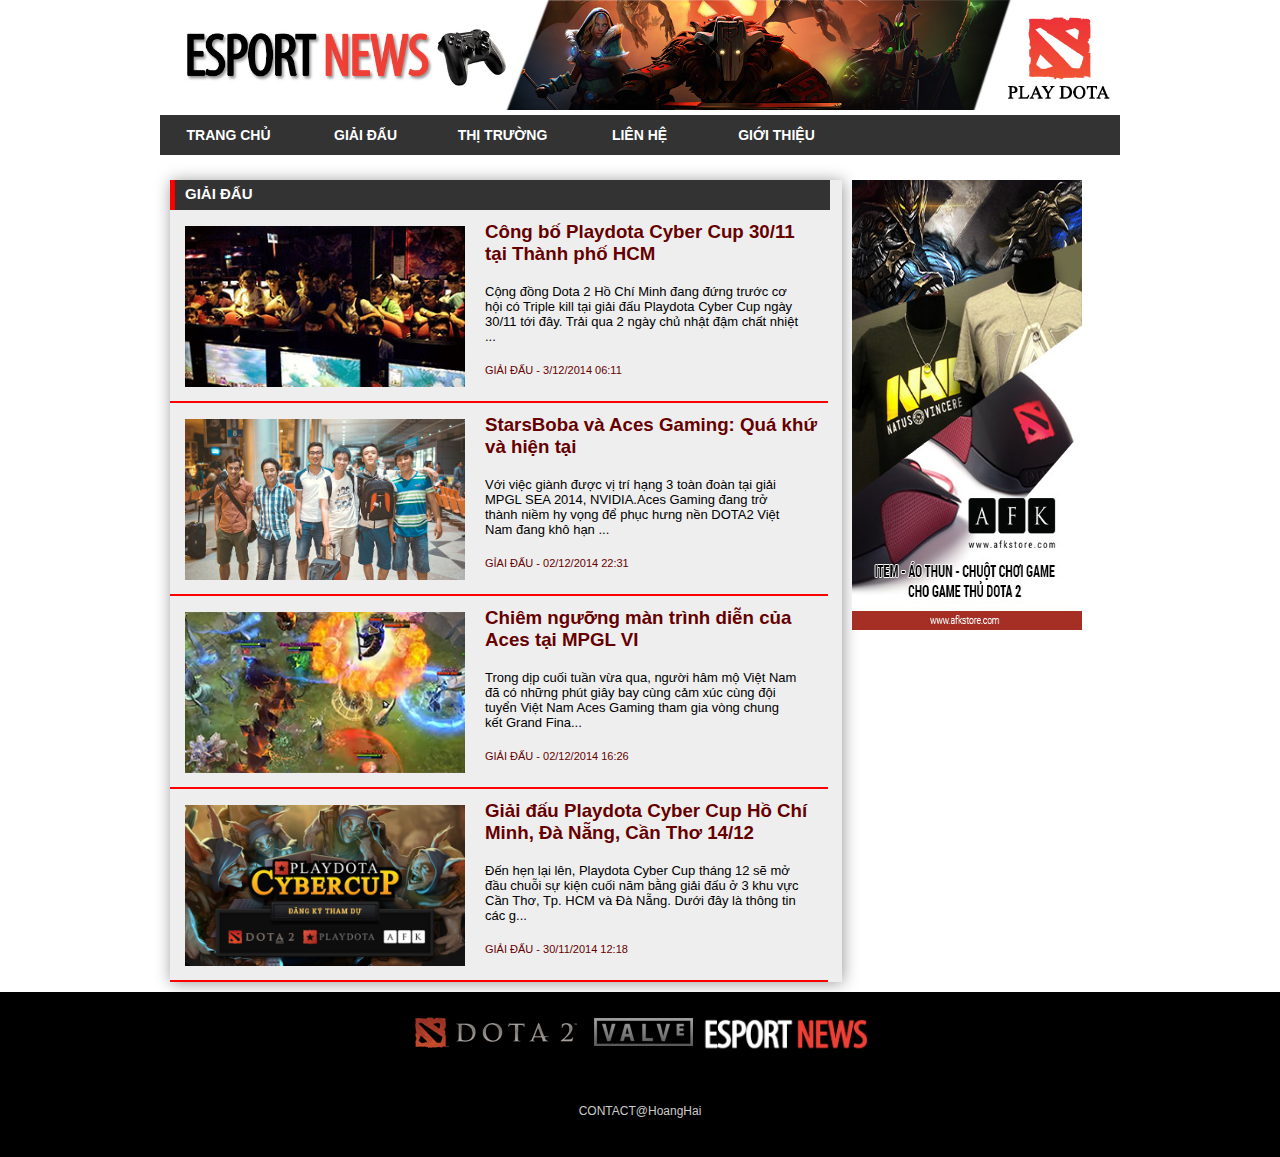
<file: giaidau.HTML>
<!doctype html>
<html><!-- InstanceBegin template="/Templates/templep.dwt" codeOutsideHTMLIsLocked="false" -->
<head>
<meta charset="utf-8">
<!-- InstanceBeginEditable name="doctitle" -->
<title>Tin tức Esport, Giải đấu DotA2, Cập nhật DotA2.</title>
<style type="text/css">
a:link {
	color: #600;
}
a:hover {
	color: #600;
}
a:active {
	color: #333;
}
</style>
<!-- InstanceEndEditable -->
<link rel="stylesheet" type="text/css" href="css/style.css">
<!-- InstanceBeginEditable name="head" -->
<!-- InstanceEndEditable -->
</head>

<body>
	<div id="wrapper">
        
        <!-- header-->
        	<div id="header">
            <img src="images/Banner%20Layout%20Web.jpg" width="960" height="110"  alt=""/>
                
           </div>
			  <!--Menu-->
   	   <div class="menu">
            	<ul>
                	<li><a href="index.html">TRANG CHỦ</a></li>
                    <li><a href="giaidau.html">GIẢI ĐẤU</a></li>
                    <li><a href="thitruong.html">THỊ TRƯỜNG</a></li>
                          
                    <li><a href="lienhe.html">LIÊN HỆ</a></li>
                    <li><a href="gioithieu.html">GIỚI THIỆU</a></li>
         
         </ul>
            </div>          
        <!--End header-->
        
       <!-- Conten-->
       <!-- InstanceBeginEditable name="sua" -->
       <div id="content">
       	
                    <div id="r"></div>
            
		<div id="c2">
       	  <div id="l1">
                   <h2>GIẢI ĐẤU</h2>
                   	<div id="box">
                      <img src="images/cong-bo-playdota-cyber-cup-30-11-tai-thanh-pho-hcm-intro.jpg" width="280" height="161"  alt=""/>  
                  <h3><a href="trangcon5.html">  Công bố Playdota Cyber Cup 30/11 tại Thành phố HCM
                      </a></h3>
                      <p>Cộng đồng Dota 2 Hồ Chí Minh đang đứng trước cơ hội có Triple kill tại giải đấu Playdota Cyber Cup ngày 30/11 tới đây. Trải qua 2 ngày chủ nhật đậm chất nhiệt ...</p>
                      <div class="small">
                      <a href="#">GIẢI ĐẤU - 3/12/2014 06:11 </a></div>
                   	</div>
                    	<div id="box"><a href="trangcon2.html"><img src="images/chiem-nguong-man-trinh-dien-cua-aces-tai-mpgl-vi-full.jpg" width="280" height="161"  alt=""/>  
                        </a>
                    	  <h3><a href="trangcon2.html">  StarsBoba và Aces Gaming: Quá khứ và hiện tại
                  	    </a></h3>
                      <p>Với việc giành được vị trí hạng 3 toàn đoàn tại giải MPGL SEA 2014, NVIDIA.Aces Gaming đang trở thành niềm hy vọng để phục hưng nền DOTA2 Việt Nam đang khô hạn ... </p>
                       <div class="small">
                      <a href="#">GỈAI ĐẤU - 02/12/2014 22:31</a></div>
                      
                      
                   	</div>
                    <div id="box"><a href="trangcon3.html"><img src="images/1111.JPG" width="280" height="161"  alt=""/>  
                    </a>
                      <h3><a href="trangcon3.html">  Chiêm ngưỡng màn trình diễn của Aces tại MPGL VI
                      </a></h3>
                      <p>Trong dịp cuối tuần vừa qua, người hâm mộ Việt Nam đã có những phút giây bay cùng cảm xúc cùng đội tuyển Việt Nam Aces Gaming tham gia vòng chung kết Grand Fina...</p>
                       <div class="small">
                      <a href="#">GIẢI ĐẤU - 02/12/2014 16:26 </a></div>
                      
                      
                   	</div>
                    
           	<div id="box">
                      <img src="images/cong-bo-giai-dau-playdota-cyber-cup-hcm-16-11-full.jpg" width="280" height="161"  alt=""/>  
                  <h3><a href="trangcon4.html">  Giải đấu Playdota Cyber Cup Hồ Chí Minh, Đà Nẵng, Cần Thơ 14/12
              </a></h3>
                      <p>Đến hẹn lại lên, Playdota Cyber Cup tháng 12 sẽ mở đầu chuỗi sự kiện cuối năm bằng giải đấu ở 3 khu vực Cần Thơ, Tp. HCM và Đà Nẵng. Dưới đây là thông tin các g...</p>
                       <div class="small">
                      <a href="#">GIẢI ĐẤU - 30/11/2014 12:18</a></div>

           	</div>
          </div>
          
          <div id="r"><img src="images/AFK-sidebanner.jpg" width="230" height="450"  alt=""/></div>
   	    </div>
      </div>
       <!-- InstanceEndEditable --></div>
       <center>
    </div>
   
    
    <div id="footer">
    <img src="images/ft-dota-logo.png" width="174" height="40"  alt=""/>
    <img src="images/ft-valve-logo.png" width="112" height="40"  alt=""/><img src="images/logo.png" width="170" height="34"  alt=""/>
    <p style="color:#CCC;margin-top:20px;text-align:center;font-size:12px"> </br>
 	  
  </BR>
 	  CONTACT@HoangHai
</p> 
</div>
</body>
<!-- InstanceEnd --></html>
</file>
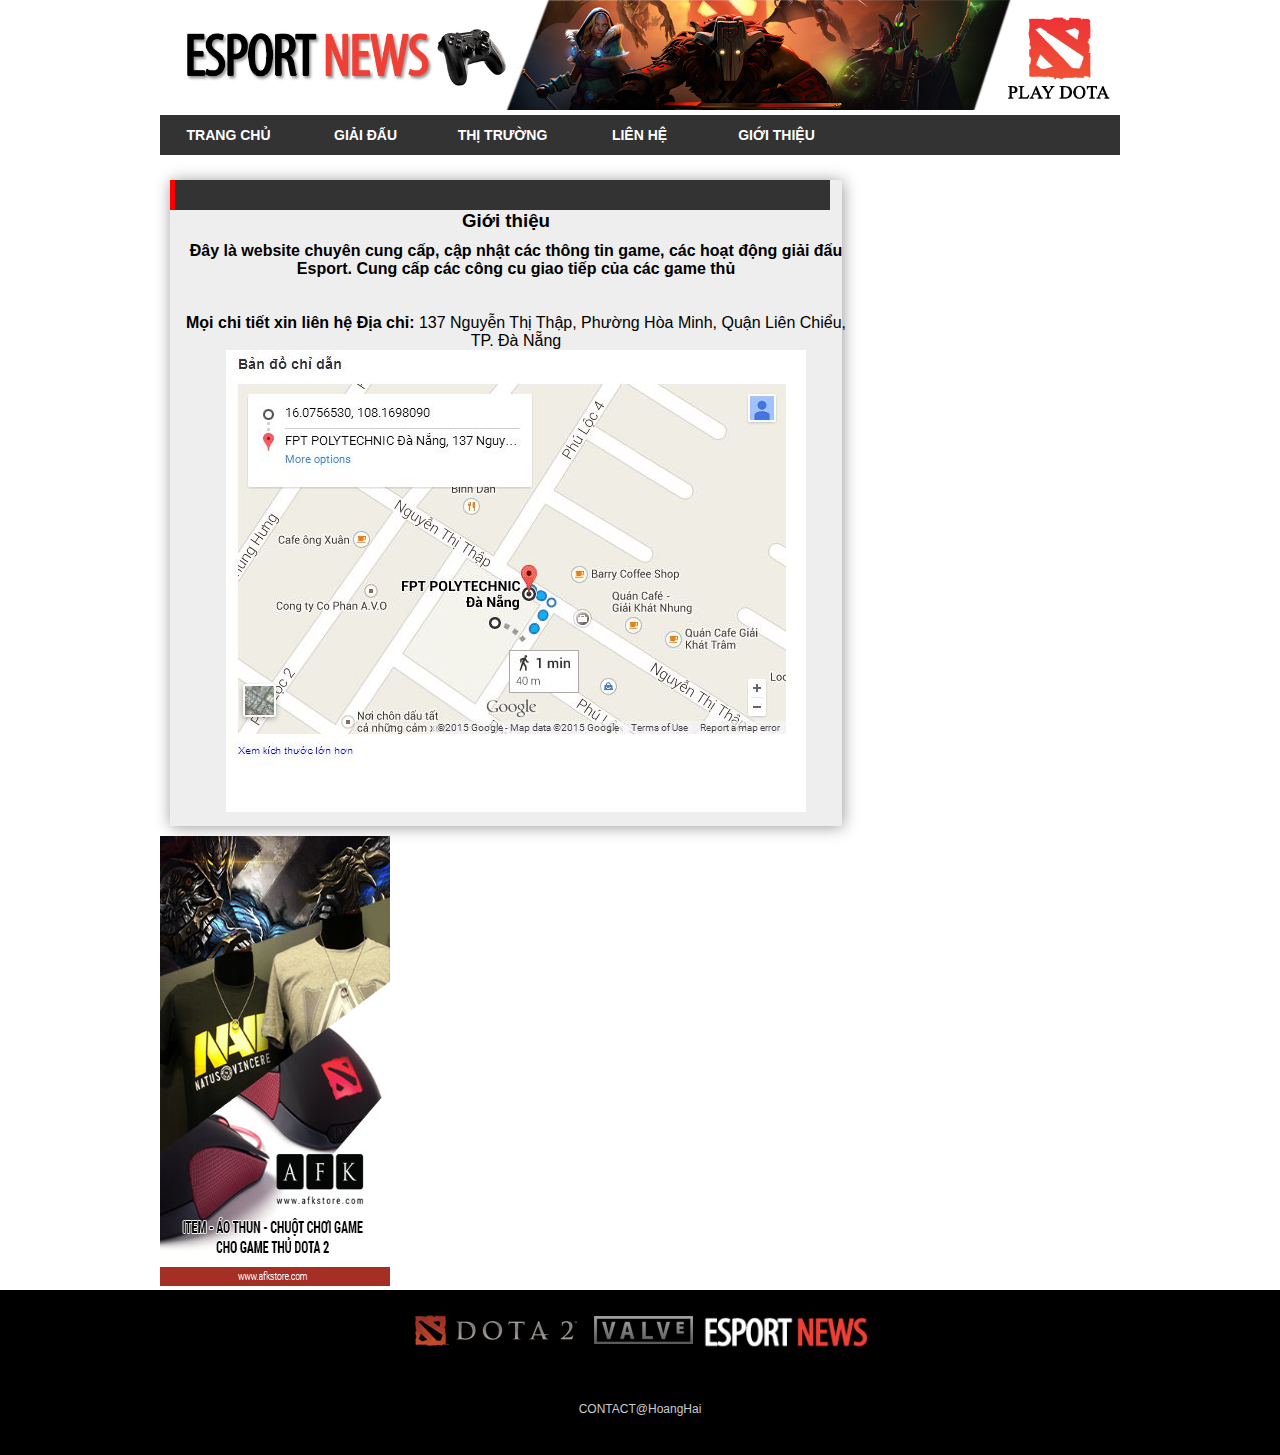
<file: gioithieu.html>
<!doctype html>
<html><!-- InstanceBegin template="/Templates/templep.dwt" codeOutsideHTMLIsLocked="false" -->
<head>
<meta charset="utf-8">
<!-- InstanceBeginEditable name="doctitle" -->
<title>Liên Hệ</title>
<style type="text/css">
a:link {
	color: #600;
}
a:hover {
	color: #630;
}
a:active {
	color: #333;
}
</style>
<!-- InstanceEndEditable -->
<link rel="stylesheet" type="text/css" href="css/style.css">
<!-- InstanceBeginEditable name="head" -->
<!-- InstanceEndEditable -->
</head>

<body>
	<div id="wrapper">
        
        <!-- header-->
        	<div id="header">
            <img src="images/Banner%20Layout%20Web.jpg" width="960" height="110"  alt=""/>
                
           </div>
			  <!--Menu-->
   	   <div class="menu">
            	<ul>
                	<li><a href="index.html">TRANG CHỦ</a></li>
                    <li><a href="giaidau.html">GIẢI ĐẤU</a></li>
                    <li><a href="thitruong.html">THỊ TRƯỜNG</a></li>
                          
                    <li><a href="lienhe.html">LIÊN HỆ</a></li>
                    <li><a href="gioithieu.html">GIỚI THIỆU</a></li>
         
         </ul>
            </div>          
        <!--End header-->
        
       <!-- Conten-->
       <!-- InstanceBeginEditable name="sua" -->
       <div id="content">
       	
                    <div id="r"></div>
            
		<div id="c2">
       	  <div id="l1">
                   <h2>&nbsp;</h2>
                   <center>	<h3> Giới thiệu</h3>
                    <div style="width:100%;margin:10px">
                    
                 

<h4>Đây là website chuyên cung cấp, cập nhật các thông tin game, các hoạt động giải đấu Esport. Cung cấp các công cu giao tiếp của các game thủ</h4>
<p>&nbsp;</p>
<p>&nbsp;</p>
<p><strong>Mọi chi tiết xin liên hệ Địa chỉ:</strong> 137 Nguyễn Thị Thập, Phường Hòa Minh, Quận Liên Chiểu, TP. Đà Nẵng</p>
<a href="images/bando.JPG"><img src="images/bando.JPG" width="580" height="462"  alt=""/></a>

            </div>
                    
          </div>
            
       	  </div>
          
          <div id="r"><img src="images/AFK-sidebanner.jpg" width="230" height="450"  alt=""/></div>
   	    </div>
      </div>
       <!-- InstanceEndEditable --></div>
       <center>
    </div>
   
    
    <div id="footer">
    <img src="images/ft-dota-logo.png" width="174" height="40"  alt=""/>
    <img src="images/ft-valve-logo.png" width="112" height="40"  alt=""/><img src="images/logo.png" width="170" height="34"  alt=""/>
    <p style="color:#CCC;margin-top:20px;text-align:center;font-size:12px"> </br>
 	  
  </BR>
 	  CONTACT@HoangHai
</p> 
</div>
</body>
<!-- InstanceEnd --></html>
</file>
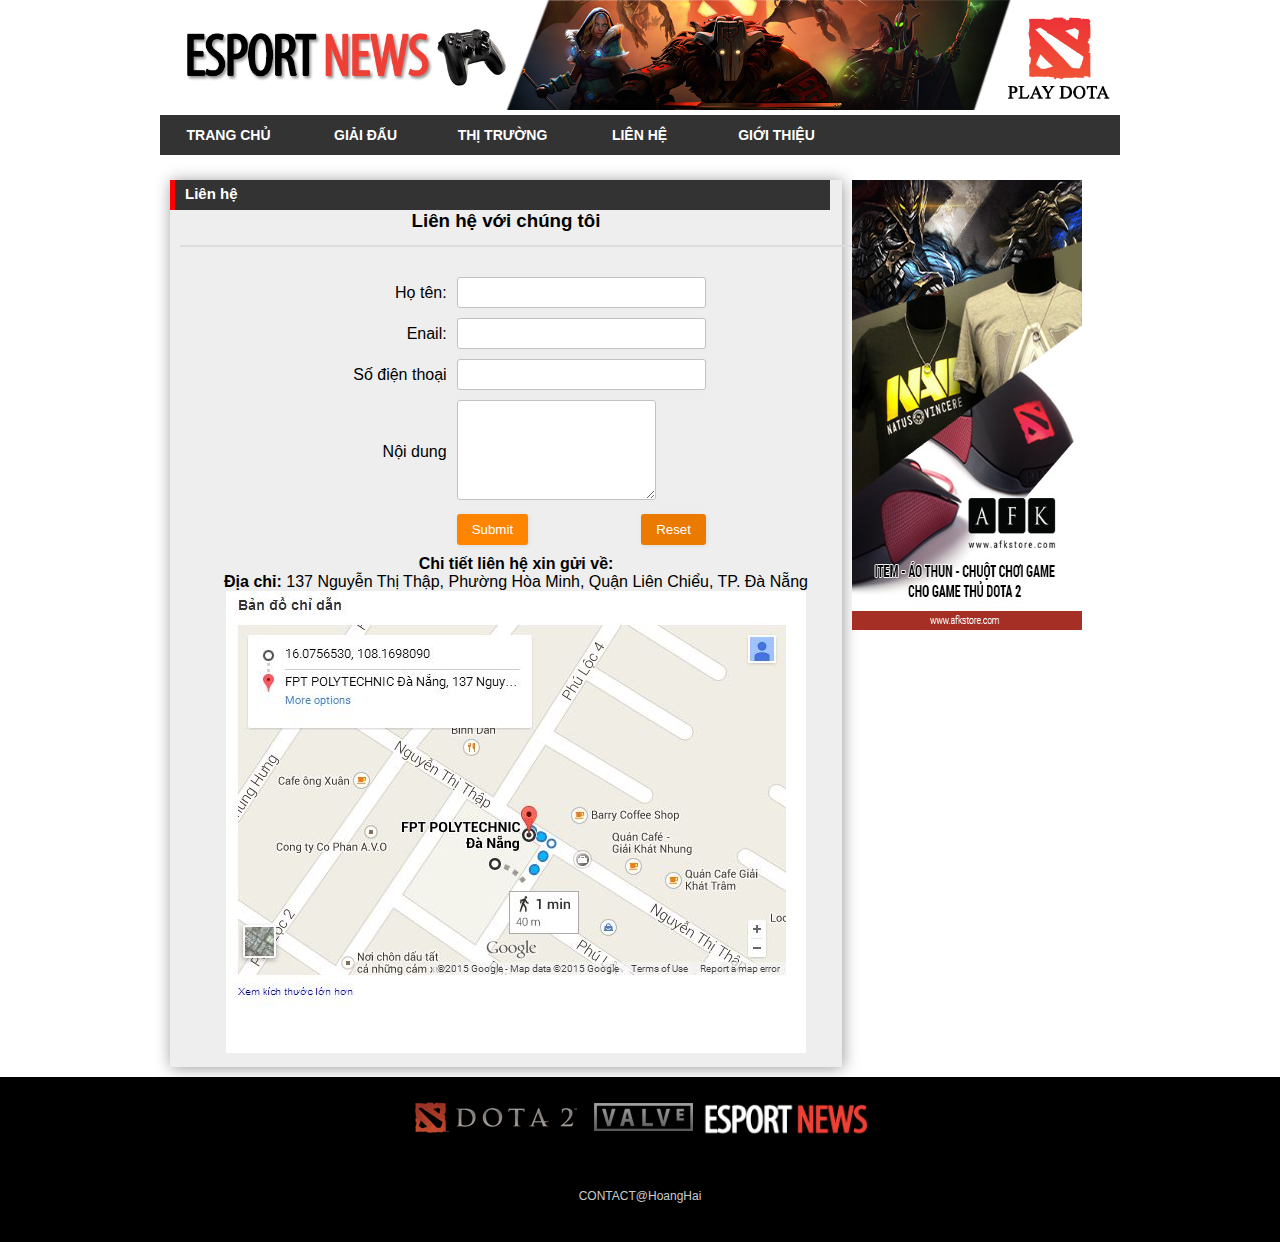
<file: lienhe.html>
<!doctype html>
<html><!-- InstanceBegin template="/Templates/templep.dwt" codeOutsideHTMLIsLocked="false" -->
<head>
<meta charset="utf-8">
<!-- InstanceBeginEditable name="doctitle" -->
<title>Liên Hệ</title>
<style type="text/css">
a:link {
	color: #600;
}
a:hover {
	color: #630;
}
a:active {
	color: #333;
}
</style>
<!-- InstanceEndEditable -->
<link rel="stylesheet" type="text/css" href="css/style.css">
<!-- InstanceBeginEditable name="head" -->
<!-- InstanceEndEditable -->
</head>

<body>
	<div id="wrapper">
        
        <!-- header-->
        	<div id="header">
            <img src="images/Banner%20Layout%20Web.jpg" width="960" height="110"  alt=""/>
                
           </div>
			  <!--Menu-->
   	   <div class="menu">
            	<ul>
                	<li><a href="index.html">TRANG CHỦ</a></li>
                    <li><a href="giaidau.html">GIẢI ĐẤU</a></li>
                    <li><a href="thitruong.html">THỊ TRƯỜNG</a></li>
                          
                    <li><a href="lienhe.html">LIÊN HỆ</a></li>
                    <li><a href="gioithieu.html">GIỚI THIỆU</a></li>
         
         </ul>
            </div>          
        <!--End header-->
        
       <!-- Conten-->
       <!-- InstanceBeginEditable name="sua" -->
       <div id="content">
       	
                    <div id="r"></div>
            
		<div id="c2">
       	  <div id="l1">
                   <h2>Liên hệ</h2>
                   <center>	<h3> Liên hệ với chúng tôi </h3>
                    <div style="width:100%;margin:10px">
                    
                  <div class="form-style-2">
<div class="form-style-2-heading"></div>
<form action="" method="post">

<table width="400" border="0" cellpadding="10" cellspacing="10">
  <tr>
    <td style="text-align: right">Họ tên:</td>
    <td><input type="text" class="input-field" required name="field2" value="" /></td>
  </tr>
  <tr>
  <td style="text-align: right">Enail:</td>
    <td><input type="email" class="input-field" required "field2" value="" /></td>
  </tr>
  <tr>
    <td style="text-align: right">Số điện thoại</td>
    <td><input type="email" class="input-field" required name="field2" value="" /></td>
  </tr>
  <tr>
    <td style="text-align: right">Nội dung</td>
    <td><textarea name="field5" class="textarea-field"></textarea></td>
  </tr>
  <tr>
    <td>&nbsp;</td>
    <td><input type="submit" value="Submit" />
    	<input type="reset" value="Reset" style="float:right"/>
    </td>
  </tr>
</table>

</form>

<h4>Chi tiết liên hệ xin gửi về:</h4>
<p><strong>Địa chỉ:</strong> 137 Nguyễn Thị Thập, Phường Hòa Minh, Quận Liên Chiểu, TP. Đà Nẵng</p>
<a href="images/bando.JPG"><img src="images/bando.JPG" width="580" height="462"  alt=""/></a>

                  </div>
                    
                    </div>
            
       	  </div>
          
          <div id="r"><img src="images/AFK-sidebanner.jpg" width="230" height="450"  alt=""/></div>
   	    </div>
      </div>
       <!-- InstanceEndEditable --></div>
       <center>
    </div>
   
    
    <div id="footer">
    <img src="images/ft-dota-logo.png" width="174" height="40"  alt=""/>
    <img src="images/ft-valve-logo.png" width="112" height="40"  alt=""/><img src="images/logo.png" width="170" height="34"  alt=""/>
    <p style="color:#CCC;margin-top:20px;text-align:center;font-size:12px"> </br>
 	  
  </BR>
 	  CONTACT@HoangHai
</p> 
</div>
</body>
<!-- InstanceEnd --></html>
</file>
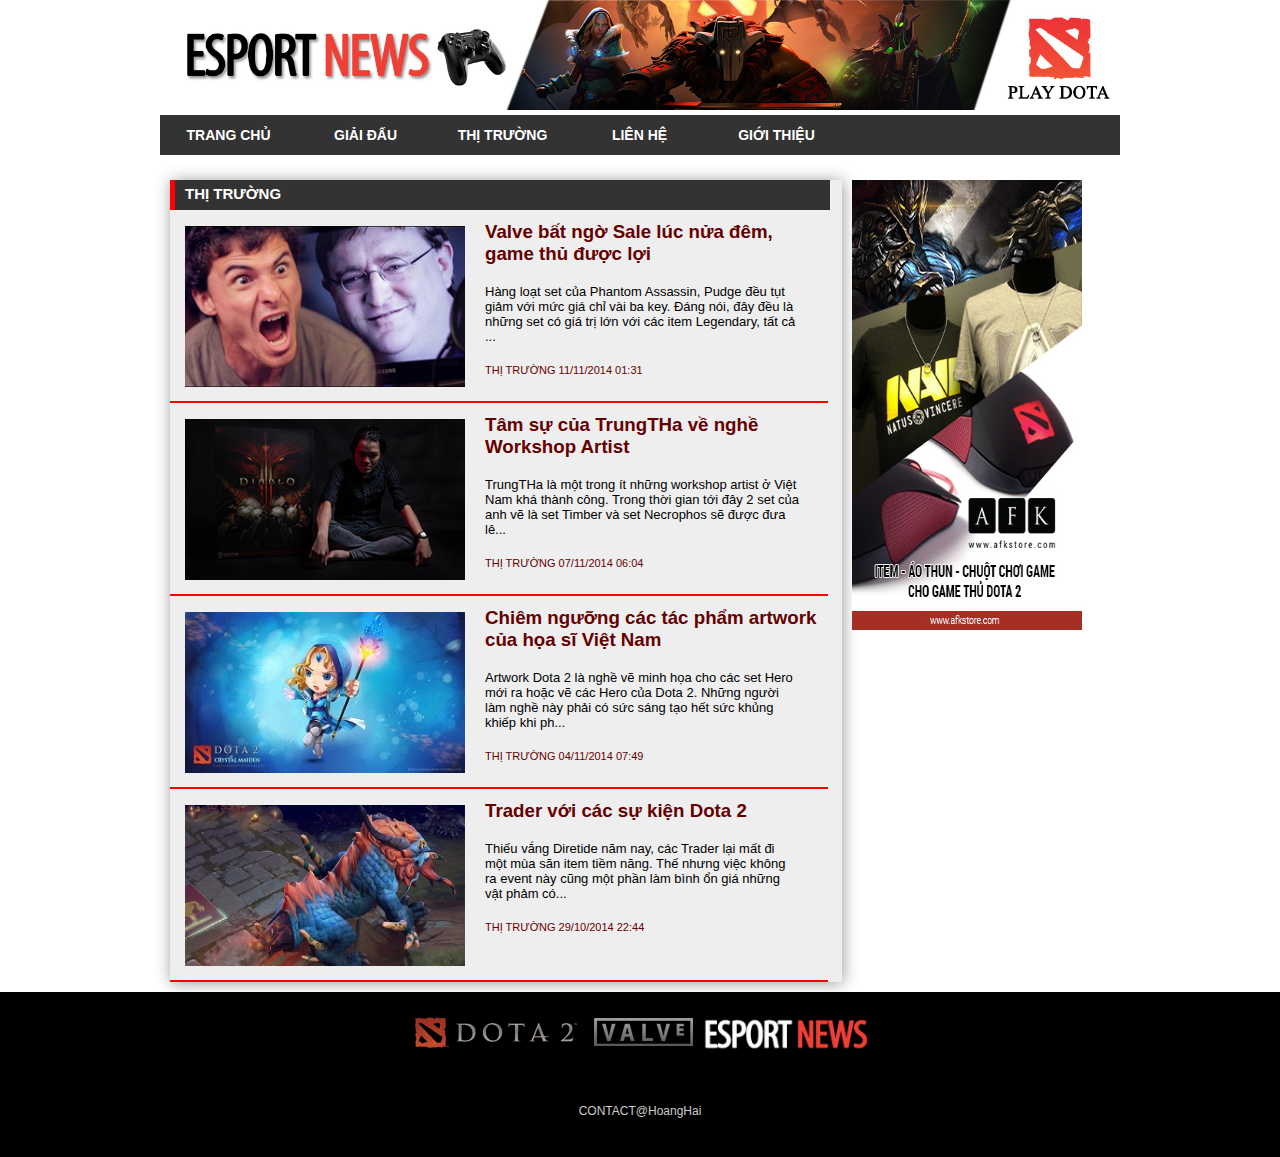
<file: thitruong.html>
<!doctype html>
<html><!-- InstanceBegin template="/Templates/templep.dwt" codeOutsideHTMLIsLocked="false" -->
<head>
<meta charset="utf-8">
<!-- InstanceBeginEditable name="doctitle" -->
<title>Tin tức Esport, Giải đấu DotA2, Cập nhật DotA2.</title>
<style type="text/css">
a:link {
	color: #600;
}
a:hover {
	color: #630;
}
a:active {
	color: #333;
}
</style>
<!-- InstanceEndEditable -->
<link rel="stylesheet" type="text/css" href="css/style.css">
<!-- InstanceBeginEditable name="head" -->
<!-- InstanceEndEditable -->
</head>

<body>
	<div id="wrapper">
        
        <!-- header-->
        	<div id="header">
            <img src="images/Banner%20Layout%20Web.jpg" width="960" height="110"  alt=""/>
                
           </div>
			  <!--Menu-->
   	   <div class="menu">
            	<ul>
                	<li><a href="index.html">TRANG CHỦ</a></li>
                    <li><a href="giaidau.html">GIẢI ĐẤU</a></li>
                    <li><a href="thitruong.html">THỊ TRƯỜNG</a></li>
                          
                    <li><a href="lienhe.html">LIÊN HỆ</a></li>
                    <li><a href="gioithieu.html">GIỚI THIỆU</a></li>
         
         </ul>
            </div>          
        <!--End header-->
        
       <!-- Conten-->
       <!-- InstanceBeginEditable name="sua" -->
       <div id="content">
       	
                    <div id="r"></div>
            
		<div id="c2">
       	  <div id="l1">
                   <h2>THỊ TRƯỜNG</h2>
                   	<div id="box">
                      <img src="images/valve-bat-ngo-sale-luc-nua-dem-intro.jpg" width="280" height="161"  alt=""/>  
                  <h3><a href="trangcon.html">  Valve bất ngờ Sale lúc nửa đêm, game thủ được lợi
                      </a></h3>
                      <p>Hàng loạt set của Phantom Assassin, Pudge đều tụt giảm với mức giá chỉ vài ba key. Đáng nói, đây đều là những set có giá trị lớn với các item Legendary, tất cả ...</p>
                      <div class="small">
                      <a href="#">THỊ TRƯỜNG 11/11/2014 01:31 </a></div>
                   	</div>
                    	<div id="box"><img src="images/tam-su-cua-trungtha-ve-nghe-workshop-artist-intro.jpg" width="280" height="161"  alt=""/>  
                  <h3><a href="trangcon2.html">Tâm sự của TrungTHa về nghề Workshop Artist
                      </a></h3>
                      <p>TrungTHa là một trong ít những workshop artist ở Việt Nam khá thành công. Trong thời gian tới đây 2 set của anh vẽ là set Timber và set Necrophos sẽ được đưa lê... </p>
                       <div class="small">
                      <a href="#">THỊ TRƯỜNG 07/11/2014 06:04</a></div>
                      
                      
                   	</div>
                    <div id="box"><img src="images/intro-1103.jpg" width="280" height="161"  alt=""/>  
                  <h3><a href="trangcon4.html">
Chiêm ngưỡng các tác phẩm artwork của họa sĩ Việt Nam
                      </a></h3>
                      <p>Artwork Dota 2 là nghề vẽ minh họa cho các set Hero mới ra hoặc vẽ các Hero của Dota 2. Những người làm nghề này phải có sức sáng tạo hết sức khủng khiếp khi ph...</p>
                       <div class="small">
                      <a href="#">THỊ TRƯỜNG 04/11/2014 07:49 </a></div>
                      
                      
                   	</div>
                    
           	<div id="box">
                      <img src="images/trader-voi-event-dota-2-thumb.jpg" width="280" height="161"  alt=""/>  
                  <h3>  <a href="trangcon5.html">Trader với các sự kiện Dota 2 </a></h3>
                      <p>Thiếu vắng Diretide năm nay, các Trader lại mất đi một mùa săn item tiềm năng. Thế nhưng việc không ra event này cũng một phần làm bình ổn giá những vật phảm có...</p>
                       <div class="small">
                      <a href="#">THỊ TRƯỜNG 29/10/2014 22:44</a></div>

           	</div>
          </div>
          
          <div id="r"><img src="images/AFK-sidebanner.jpg" width="230" height="450"  alt=""/></div>
   	    </div>
      </div>
       <!-- InstanceEndEditable --></div>
       <center>
    </div>
   
    
    <div id="footer">
    <img src="images/ft-dota-logo.png" width="174" height="40"  alt=""/>
    <img src="images/ft-valve-logo.png" width="112" height="40"  alt=""/><img src="images/logo.png" width="170" height="34"  alt=""/>
    <p style="color:#CCC;margin-top:20px;text-align:center;font-size:12px"> </br>
 	  
  </BR>
 	  CONTACT@HoangHai
</p> 
</div>
</body>
<!-- InstanceEnd --></html>
</file>
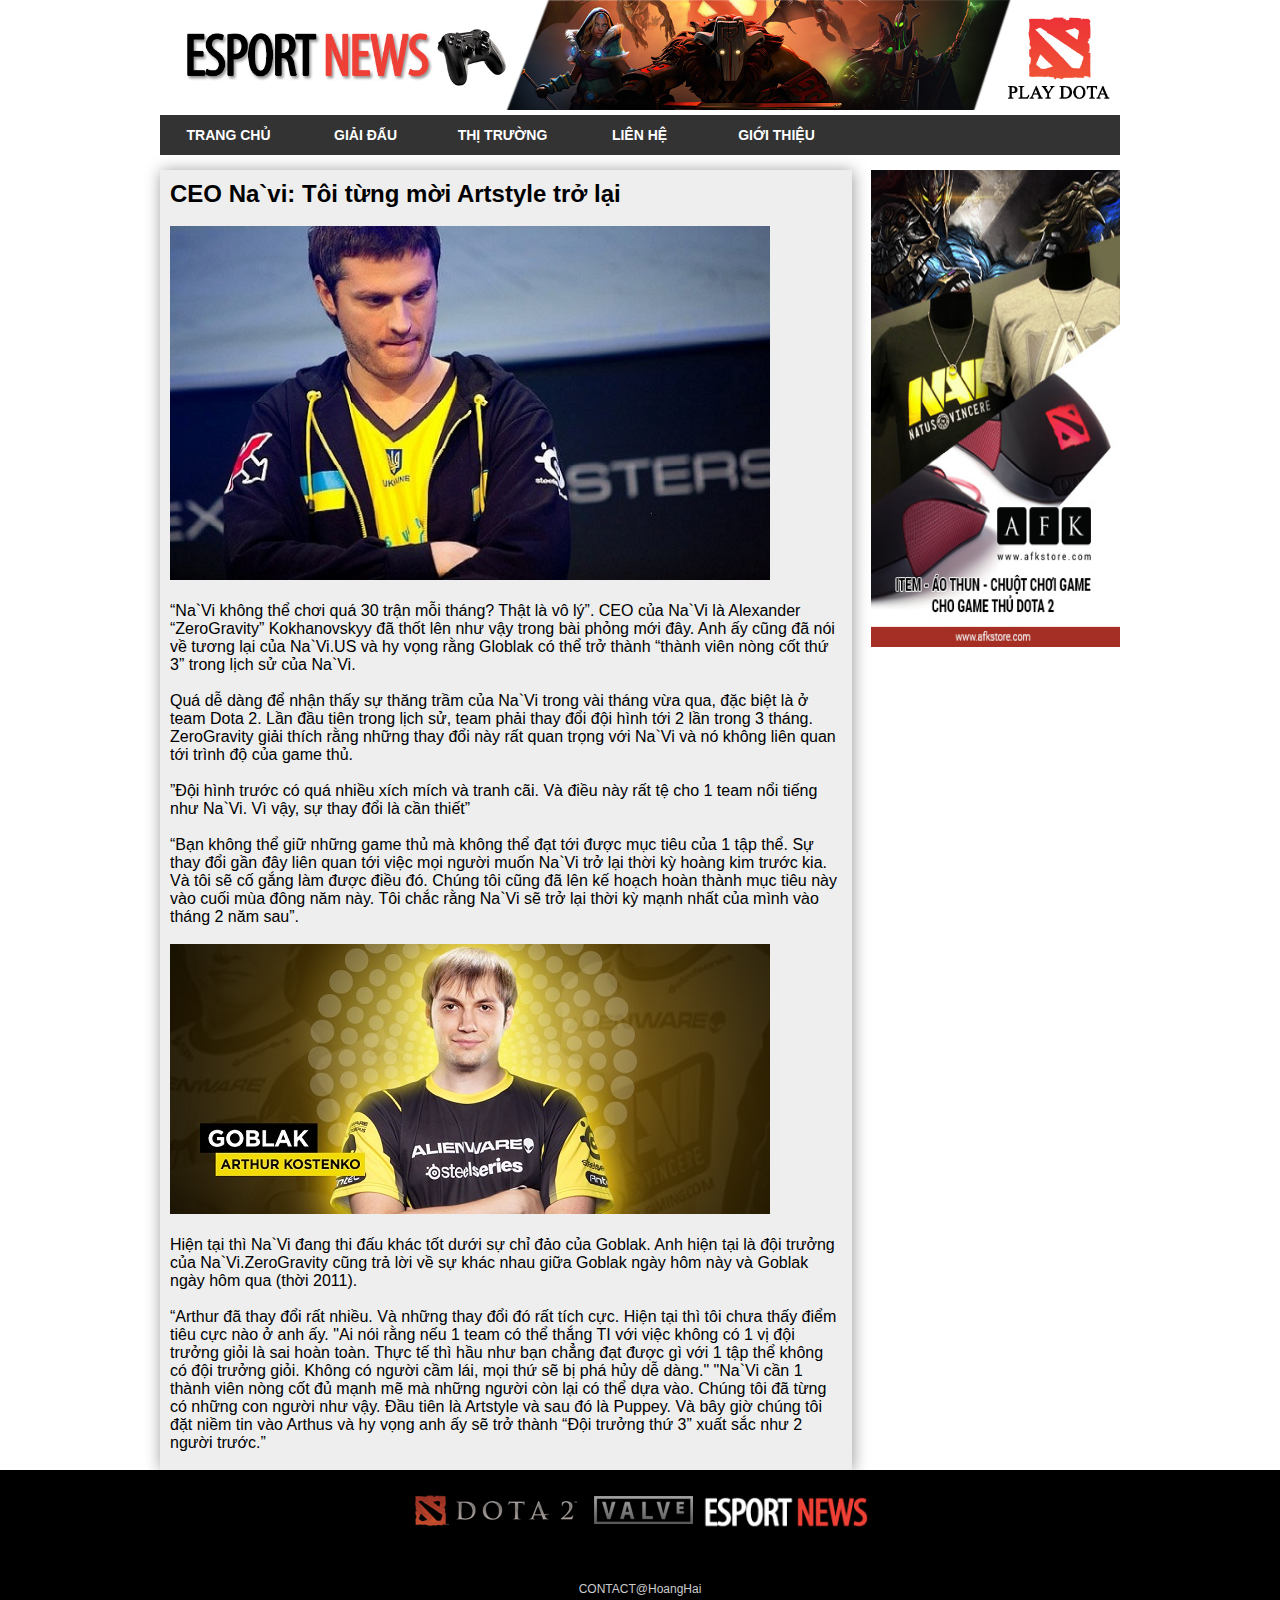
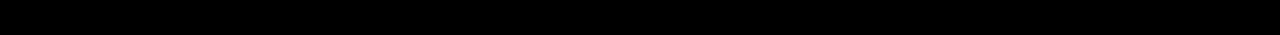
<file: trangcon.html>
<!doctype html>
<html><!-- InstanceBegin template="/Templates/templep.dwt" codeOutsideHTMLIsLocked="false" -->
<head>
<meta charset="utf-8">
<!-- InstanceBeginEditable name="doctitle" -->
<title>Tin tức Esport, Giải đấu DotA2, Cập nhật DotA2.</title>
<!-- InstanceEndEditable -->
<link rel="stylesheet" type="text/css" href="css/style.css">
<!-- InstanceBeginEditable name="head" -->
<!-- InstanceEndEditable -->
</head>

<body>
	<div id="wrapper">
        
        <!-- header-->
        	<div id="header">
            <img src="images/Banner%20Layout%20Web.jpg" width="960" height="110"  alt=""/>
                
           </div>
			  <!--Menu-->
   	   <div class="menu">
            	<ul>
                	<li><a href="index.html">TRANG CHỦ</a></li>
                    <li><a href="giaidau.html">GIẢI ĐẤU</a></li>
                    <li><a href="thitruong.html">THỊ TRƯỜNG</a></li>
                          
                    <li><a href="lienhe.html">LIÊN HỆ</a></li>
                    <li><a href="gioithieu.html">GIỚI THIỆU</a></li>
         
         </ul>
            </div>          
        <!--End header-->
        
       <!-- Conten-->
       <!-- InstanceBeginEditable name="sua" -->
       <div id="content">
       	                   
            
		 <div id="left">
   	 	   <h2>CEO Na`vi: Tôi từng mời Artstyle trở lại</h2>
   	 	   </br>
   	 	   <p><img src="images/navi-zero-gravity.jpg" width="600" height="354"  alt=""/></p>
       	 	<p>&nbsp;</p>
       	 	<p>“Na`Vi không thể chơi quá 30 trận mỗi tháng? Thật là vô lý”. CEO của Na`Vi là  Alexander “ZeroGravity” Kokhanovskyy đã thốt lên như vậy trong bài phỏng mới đây. Anh ấy cũng đã nói về tương lại của Na`Vi.US và hy vọng rằng Globlak có thể trở thành “thành viên nòng cốt thứ 3” trong lịch sử của Na`Vi.</p>
   	 	   <p>&nbsp;</p>
       	 	<p>Quá dễ dàng để nhận thấy sự thăng trầm của Na`Vi trong vài tháng vừa qua, đặc biệt là ở team Dota 2. Lần đầu tiên trong lịch sử, team phải thay đổi đội hình tới 2 lần trong 3 tháng. ZeroGravity giải thích rằng những thay đổi này rất quan trọng với Na`Vi và nó không liên quan tới trình độ của game thủ.</p>
   	 	   <p>&nbsp;</p>
            
       	 	<p>”Đội hình trước có quá nhiều xích mích và tranh cãi. Và điều này rất tệ cho 1 team nổi tiếng như Na`Vi. Vì vậy, sự thay đổi là cần thiết”</p>
   	 	   <p>&nbsp;</p>
       	 	<p>“Bạn không thể giữ những game thủ mà không thể đạt tới được mục tiêu của 1 tập thể. Sự thay đổi gần đây liên quan tới việc mọi người muốn Na`Vi trở lại thời kỳ hoàng kim trước kia. Và tôi sẽ cố gắng làm được điều đó. Chúng tôi cũng đã lên kế hoạch hoàn thành mục tiêu này vào cuối mùa đông năm này. Tôi chắc rằng Na`Vi sẽ trở lại thời kỳ mạnh nhất của mình vào tháng 2 năm sau”.</p>
   	 	   <p>&nbsp;</p>
            <img src="images/goblak-dota-2.jpg">
            <p>&nbsp;</p>
            <p>Hiện tại thì Na`Vi đang thi đấu khác tốt dưới sự chỉ đảo của Goblak. Anh hiện tại là đội trưởng của Na`Vi.ZeroGravity cũng trả lời về sự khác nhau giữa Goblak ngày hôm này và Goblak ngày hôm qua (thời 2011).</p>
            <p>&nbsp;</p>
       	 	<p>“Arthur đã thay đổi rất nhiều. Và những thay đổi đó rất tích cực. Hiện tại thì tôi chưa thấy điểm tiêu cực nào ở anh ấy.

"Ai nói rằng nếu 1 team có thể thắng TI với việc không có 1 vị đội trưởng giỏi là sai hoàn toàn. Thực tế thì hầu như bạn chẳng đạt được gì với 1 tập thể không có đội trưởng giỏi. Không có người cầm lái, mọi thứ sẽ bị phá hủy dễ dàng."

"Na`Vi cần 1 thành viên nòng cốt đủ mạnh mẽ mà những người còn lại có thể dựa vào. Chúng tôi đã từng có những con người như vậy. Đầu tiên là Artstyle và sau đó là Puppey. Và bây giờ chúng tôi đặt niềm tin vào Arthus và hy vọng anh ấy sẽ trở thành “Đội trưởng thứ 3” xuất sắc như 2 người trước.”</p>
       	 	<br>
		 </div>
          
          <div id="r" style="margin-top:15px;margin-left:5px;float:right"><img src="images/AFK-sidebanner.jpg" width="249" height="477"  alt=""/>
                    
                    </div>   
           	
       </div>

       <!-- InstanceEndEditable --></div>
       <center>
    </div>
   
    
    <div id="footer">
    <img src="images/ft-dota-logo.png" width="174" height="40"  alt=""/>
    <img src="images/ft-valve-logo.png" width="112" height="40"  alt=""/><img src="images/logo.png" width="170" height="34"  alt=""/>
    <p style="color:#CCC;margin-top:20px;text-align:center;font-size:12px"> </br>
 	  
  </BR>
 	  CONTACT@HoangHai
</p> 
</div>
</body>
<!-- InstanceEnd --></html>
</file>
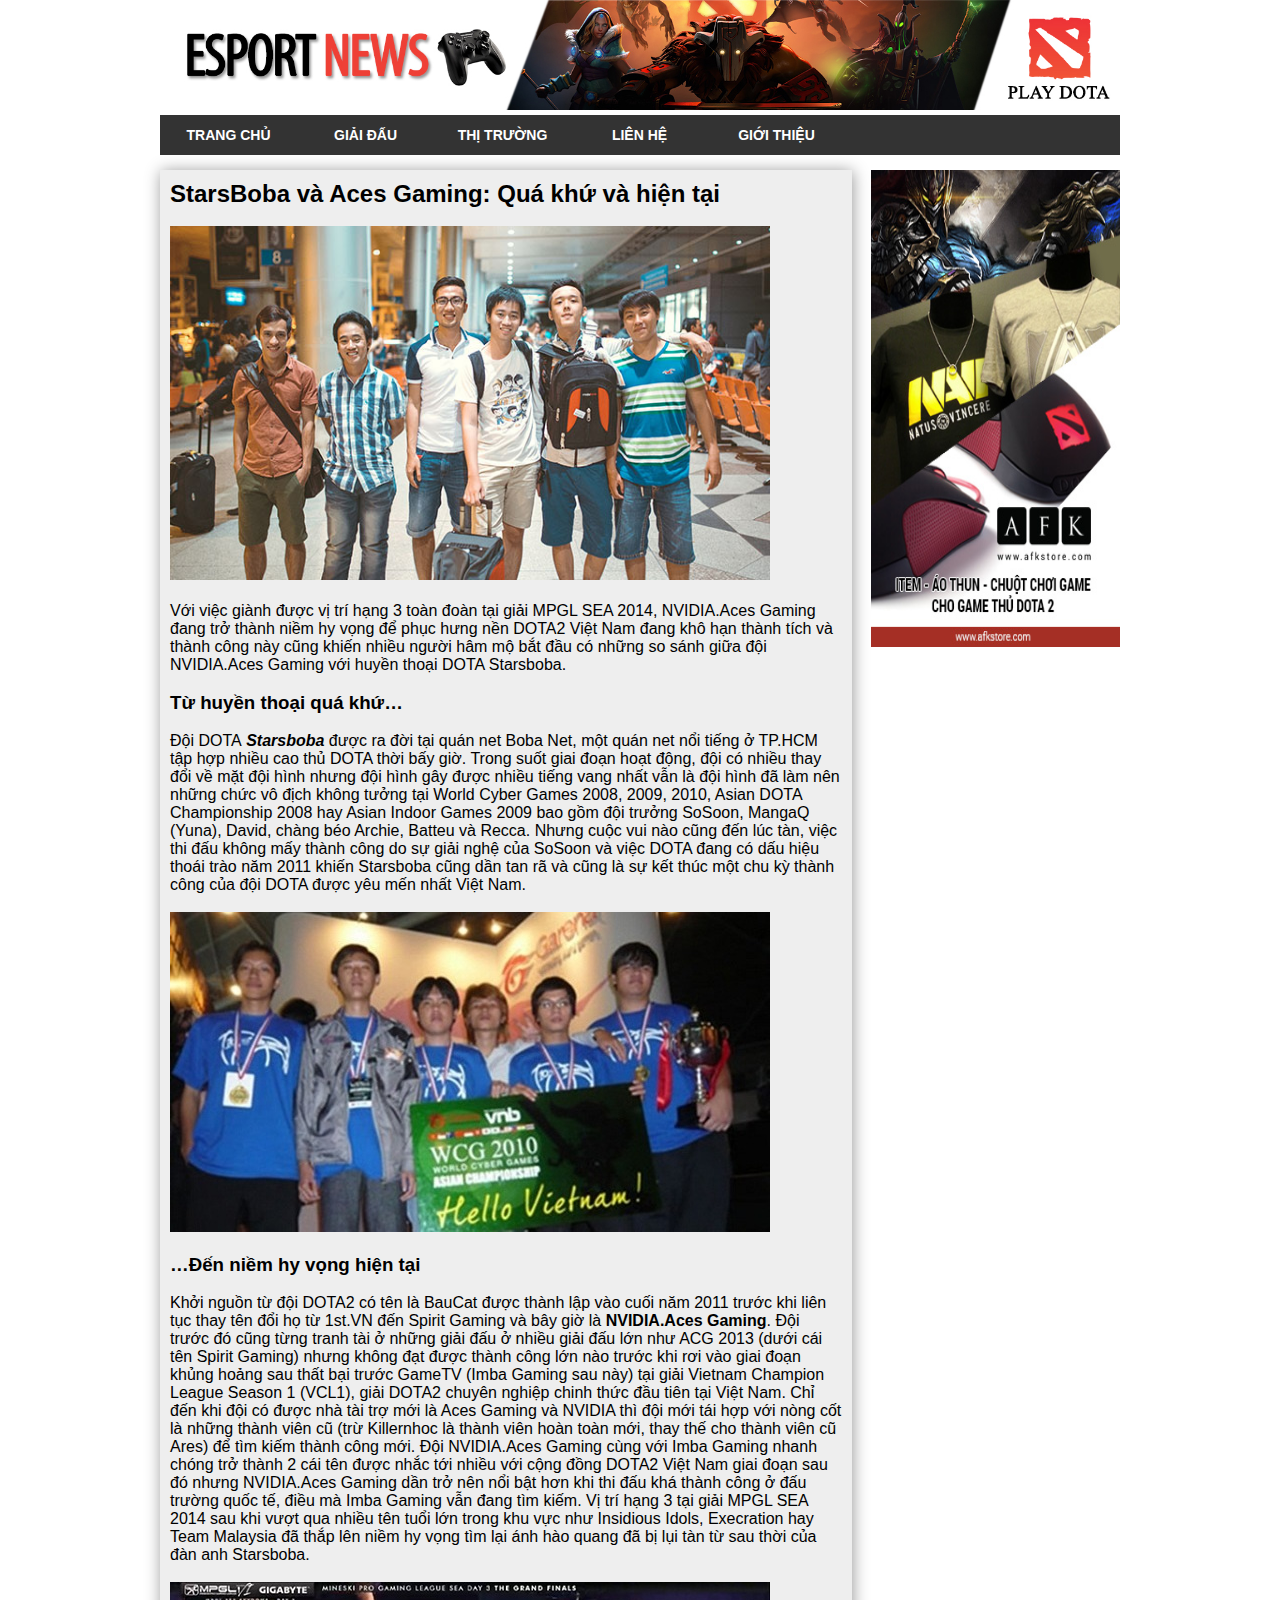
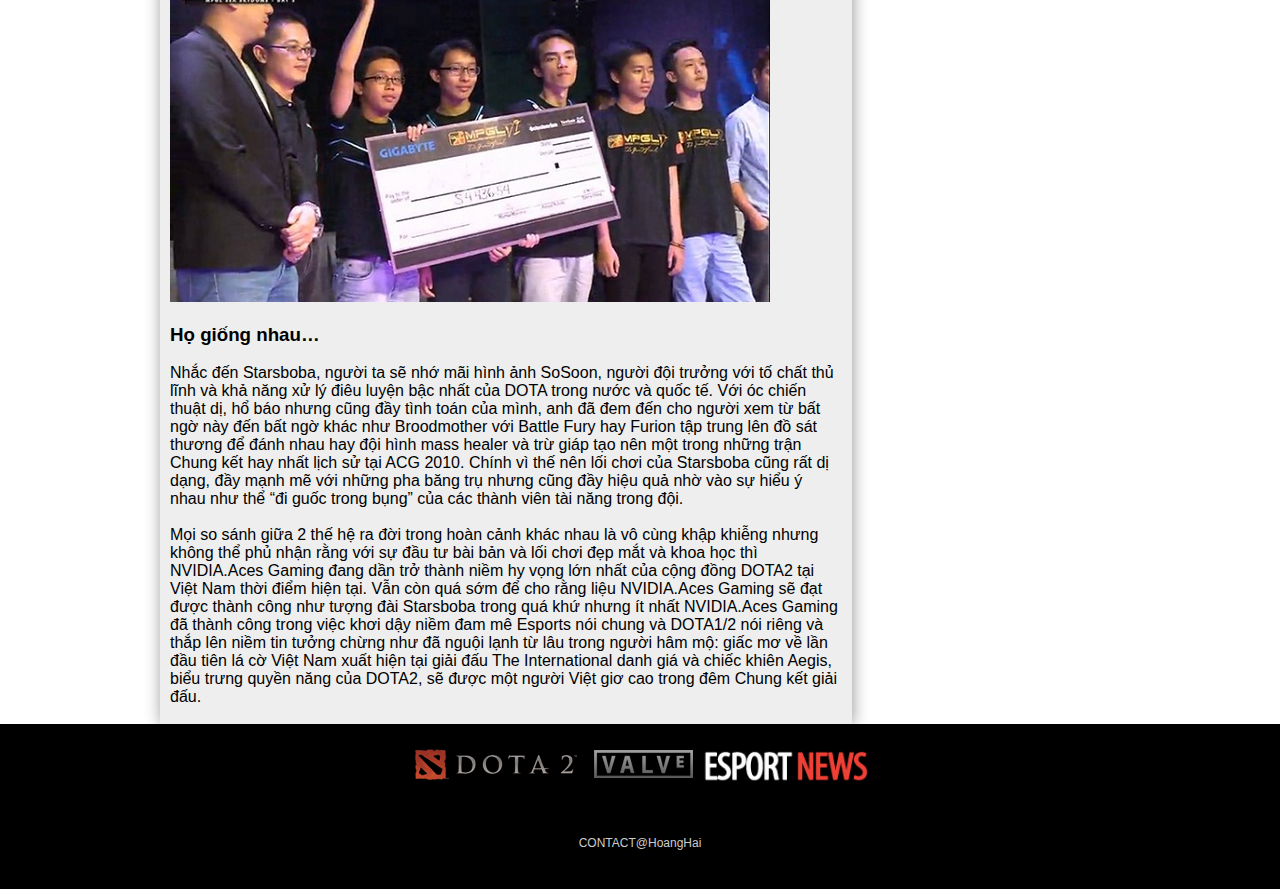
<file: trangcon2.html>
<!doctype html>
<html><!-- InstanceBegin template="/Templates/templep.dwt" codeOutsideHTMLIsLocked="false" -->
<head>
<meta charset="utf-8">
<!-- InstanceBeginEditable name="doctitle" -->
<title>Tin tức Esport, Giải đấu DotA2, Cập nhật DotA2.</title>
<!-- InstanceEndEditable -->
<link rel="stylesheet" type="text/css" href="css/style.css">
<!-- InstanceBeginEditable name="head" -->
<!-- InstanceEndEditable -->
</head>

<body>
	<div id="wrapper">
        
        <!-- header-->
        	<div id="header">
            <img src="images/Banner%20Layout%20Web.jpg" width="960" height="110"  alt=""/>
                
           </div>
			  <!--Menu-->
   	   <div class="menu">
            	<ul>
                	<li><a href="index.html">TRANG CHỦ</a></li>
                    <li><a href="giaidau.html">GIẢI ĐẤU</a></li>
                    <li><a href="thitruong.html">THỊ TRƯỜNG</a></li>
                          
                    <li><a href="lienhe.html">LIÊN HỆ</a></li>
                    <li><a href="gioithieu.html">GIỚI THIỆU</a></li>
         
         </ul>
            </div>          
        <!--End header-->
        
       <!-- Conten-->
       <!-- InstanceBeginEditable name="sua" -->
       <div id="content">
       	                   
            
		 <div id="left">
   	 	   <h2>StarsBoba và Aces Gaming: Quá khứ và hiện tại</h2>
   	 	   </br>
   	 	   <p><img src="images/chiem-nguong-man-trinh-dien-cua-aces-tai-mpgl-vi-full1.jpg" width="600" height="354"  alt=""/></p>
       	 	<p>&nbsp;</p>
       	 	<p>Với việc giành được vị trí hạng 3 toàn đoàn tại giải MPGL SEA 2014, NVIDIA.Aces Gaming đang trở thành niềm hy vọng để phục hưng nền DOTA2 Việt Nam đang khô hạn thành tích và thành công này cũng khiến nhiều người hâm mộ bắt đầu có những so sánh giữa đội NVIDIA.Aces Gaming với huyền thoại DOTA Starsboba.</p>
   	 	   <p>&nbsp;</p>
           <h3>Từ huyền thoại quá khứ…</h3>
           <p>&nbsp;</p>
       	 	<p>Đội DOTA <strong><em>Starsboba</em></strong> được ra đời tại quán net Boba Net, một quán net nổi tiếng ở TP.HCM tập hợp nhiều cao thủ DOTA thời bấy giờ. Trong suốt giai đoạn hoạt động, đội có nhiều thay đổi về mặt đội hình nhưng đội hình gây được nhiều tiếng vang nhất vẫn là đội hình đã làm nên những chức vô địch không tưởng tại World Cyber Games 2008, 2009, 2010, Asian DOTA Championship 2008 hay Asian Indoor Games 2009 bao gồm đội trưởng SoSoon, MangaQ (Yuna), David, chàng béo Archie, Batteu và Recca. Nhưng cuộc vui nào cũng đến lúc tàn, việc thi đấu không mấy thành công do sự giải nghệ của SoSoon và việc DOTA đang có dấu hiệu thoái trào năm 2011 khiến Starsboba cũng dần tan rã và cũng là sự kết thúc một chu kỳ thành công của đội DOTA được yêu mến nhất Việt Nam.</p>
            
   	 	   <p>&nbsp;</p>
           <img src="images/sb-1.jpg">
            
       	 	<p>&nbsp;</p>
       	 	
           <h3>…Đến niềm hy vọng hiện tại</h3>
            <p>&nbsp;</p>
            <p>Khởi nguồn từ đội DOTA2 có tên là BauCat được thành lập vào cuối năm 2011 trước khi liên tục thay tên đổi họ từ 1st.VN đến Spirit Gaming và bây giờ là <strong>NVIDIA.Aces Gaming</strong>. Đội trước đó cũng từng tranh tài ở những giải đấu ở nhiều giải đấu lớn như ACG 2013 (dưới cái tên Spirit Gaming) nhưng không đạt được thành công lớn nào trước khi rơi vào giai đoạn khủng hoảng sau thất bại trước GameTV (Imba Gaming sau này) tại giải Vietnam Champion League Season 1 (VCL1), giải DOTA2 chuyên nghiệp chinh thức đầu tiên tại Việt Nam. Chỉ đến khi đội có được nhà tài trợ mới là Aces Gaming và NVIDIA thì đội mới tái hợp với nòng cốt là những thành viên cũ (trừ Killernhoc là thành viên hoàn toàn mới, thay thế cho thành viên cũ Ares) để tìm kiếm thành công mới. Đội NVIDIA.Aces Gaming cùng với Imba Gaming nhanh chóng trở thành 2 cái tên được nhắc tới nhiều với cộng đồng DOTA2 Việt Nam giai đoạn sau đó nhưng NVIDIA.Aces Gaming dần trở nên nổi bật hơn khi thi đấu khá thành công ở đấu trường quốc tế, điều mà Imba Gaming vẫn đang tìm kiếm. Vị trí hạng 3 tại giải MPGL SEA 2014 sau khi vượt qua nhiều tên tuổi lớn trong khu vực như Insidious Idols, Execration hay Team Malaysia đã thắp lên niềm hy vọng tìm lại ánh hào quang đã bị lụi tàn từ sau thời của đàn anh Starsboba.  </p>
   	 	   <p>&nbsp;</p>
            <img src="images/aces-1.jpg">
            <p>&nbsp;</p>
            <h3>Họ giống nhau…</h3>
            <p>&nbsp;</p>
            <p>Nhắc đến Starsboba, người ta sẽ nhớ mãi hình ảnh SoSoon, người đội trưởng với tố chất thủ lĩnh và khả năng xử lý điêu luyện bậc nhất của DOTA trong nước và quốc tế. Với óc chiến thuật dị, hổ báo nhưng cũng đầy tình toán của mình, anh đã đem đến cho người xem từ bất ngờ này đến bất ngờ khác như Broodmother với Battle Fury hay Furion tập trung lên đồ sát thương để đánh nhau hay đội hình mass healer và trừ giáp tạo nên một trong những trận Chung kết hay nhất lịch sử tại ACG 2010. Chính vì thế nên lối chơi của Starsboba cũng rất dị dạng, đầy mạnh mẽ với những pha băng trụ nhưng cũng đầy hiệu quả nhờ vào sự hiểu ý nhau như thể &ldquo;đi guốc trong bụng&rdquo; của các thành viên tài năng trong đội.</p>
            <p>&nbsp;</p>
       	 	<p>Mọi so sánh giữa 2 thế hệ ra đời trong hoàn cảnh khác nhau là vô cùng khập khiễng nhưng không thể phủ nhận rằng với sự đầu tư bài bản và lối chơi đẹp mắt và khoa học thì NVIDIA.Aces Gaming đang dần trở thành niềm hy vọng lớn nhất của cộng đồng DOTA2 tại Việt Nam thời điểm hiện tại. Vẫn còn quá sớm để cho rằng liệu NVIDIA.Aces Gaming sẽ đạt được thành công như tượng đài Starsboba trong quá khứ nhưng ít nhất NVIDIA.Aces Gaming đã thành công trong việc khơi dậy niềm đam mê Esports nói chung và DOTA1/2 nói riêng và thắp lên niềm tin tưởng chừng như đã nguội lạnh từ lâu trong người hâm mộ: giấc mơ về lần đầu tiên lá cờ Việt Nam xuất hiện tại giải đấu The International danh giá và chiếc khiên Aegis, biểu trưng quyền năng của DOTA2, sẽ được một người Việt giơ cao trong đêm Chung kết giải đấu.</p>
       	 	<br>
		 </div>
          
          <div id="r" style="margin-top:15px;margin-left:5px;float:right"><img src="images/AFK-sidebanner.jpg" width="249" height="477"  alt=""/>
                    
                    </div>   
           	
       </div>

       <!-- InstanceEndEditable --></div>
       <center>
    </div>
   
    
    <div id="footer">
    <img src="images/ft-dota-logo.png" width="174" height="40"  alt=""/>
    <img src="images/ft-valve-logo.png" width="112" height="40"  alt=""/><img src="images/logo.png" width="170" height="34"  alt=""/>
    <p style="color:#CCC;margin-top:20px;text-align:center;font-size:12px"> </br>
 	  
  </BR>
 	  CONTACT@HoangHai
</p> 
</div>
</body>
<!-- InstanceEnd --></html>
</file>
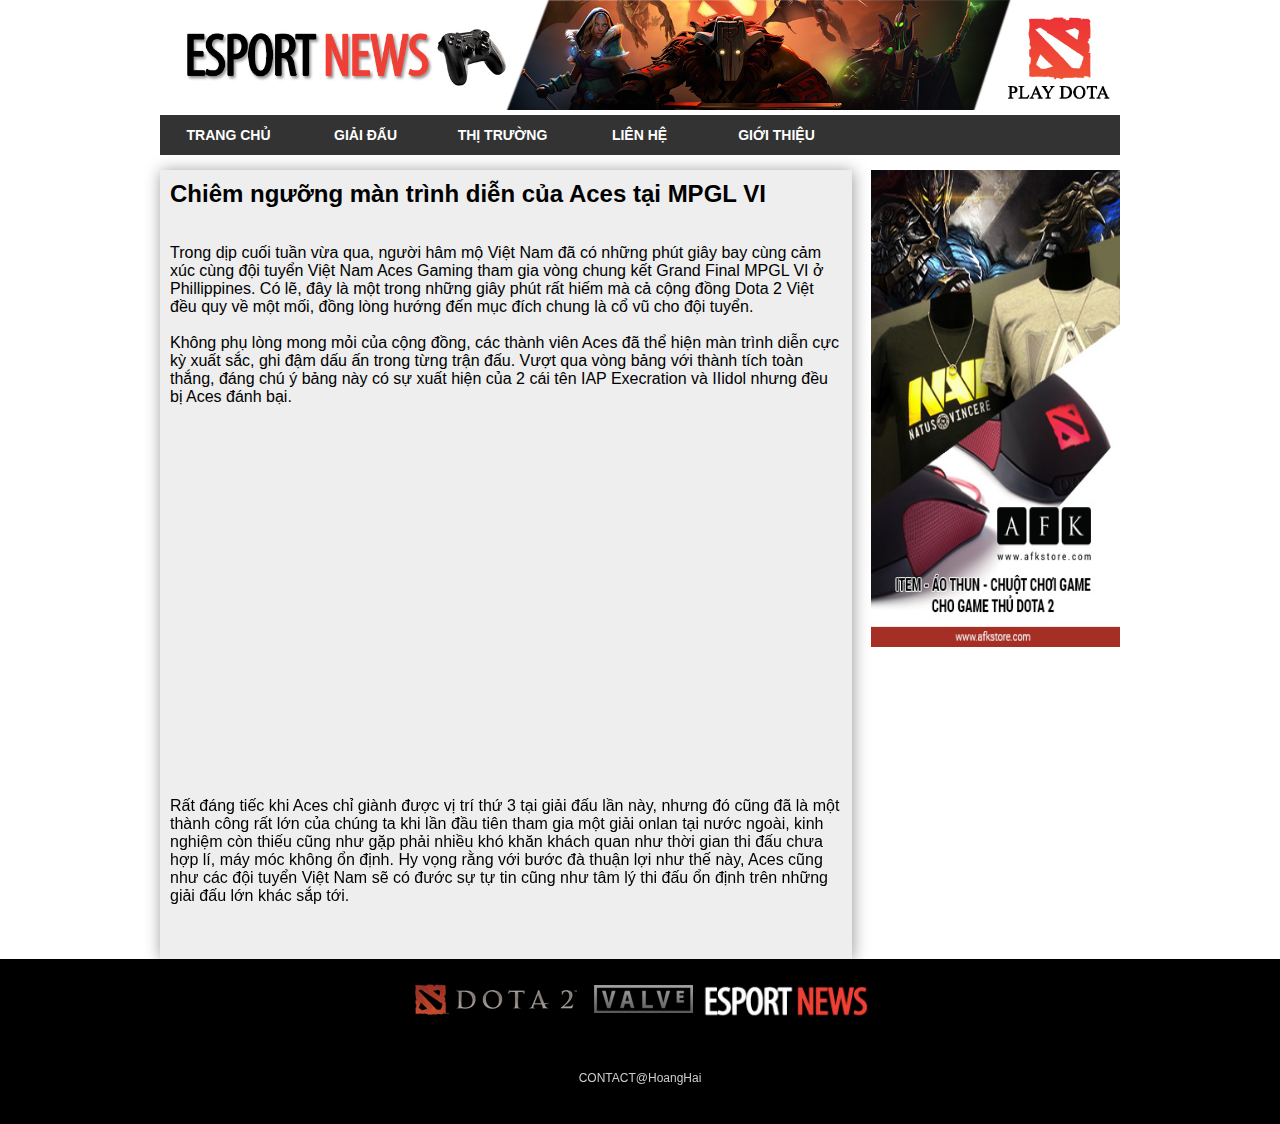
<file: trangcon3.html>
<!doctype html>
<html><!-- InstanceBegin template="/Templates/templep.dwt" codeOutsideHTMLIsLocked="false" -->
<head>
<meta charset="utf-8">
<!-- InstanceBeginEditable name="doctitle" -->
<title>Tin tức Esport, Giải đấu DotA2, Cập nhật DotA2.</title>
<!-- InstanceEndEditable -->
<link rel="stylesheet" type="text/css" href="css/style.css">
<!-- InstanceBeginEditable name="head" -->
<!-- InstanceEndEditable -->
</head>

<body>
	<div id="wrapper">
        
        <!-- header-->
        	<div id="header">
            <img src="images/Banner%20Layout%20Web.jpg" width="960" height="110"  alt=""/>
                
           </div>
			  <!--Menu-->
   	   <div class="menu">
            	<ul>
                	<li><a href="index.html">TRANG CHỦ</a></li>
                    <li><a href="giaidau.html">GIẢI ĐẤU</a></li>
                    <li><a href="thitruong.html">THỊ TRƯỜNG</a></li>
                          
                    <li><a href="lienhe.html">LIÊN HỆ</a></li>
                    <li><a href="gioithieu.html">GIỚI THIỆU</a></li>
         
         </ul>
            </div>          
        <!--End header-->
        
       <!-- Conten-->
       <!-- InstanceBeginEditable name="sua" -->
       <div id="content">
       	                   
            
		 <div id="left">
   	 	   <h2>Chiêm ngưỡng màn trình diễn của Aces tại MPGL VI</h2>
   	 	   </br>
           <p>&nbsp;</p>
           <p>Trong dịp cuối tuần vừa qua, người hâm mộ Việt Nam đã có những phút giây bay cùng cảm xúc cùng đội tuyển Việt Nam Aces Gaming tham gia vòng chung kết Grand Final MPGL VI ở Phillippines. Có lẽ, đây là một trong những giây phút rất hiếm mà cả cộng đồng Dota 2 Việt đều quy về một mối, đồng lòng hướng đến mục đích chung là cổ vũ cho đội tuyển.</p>
           <p>&nbsp;</p>
           <p>Không phụ lòng mong mỏi của cộng đồng, các thành viên Aces đã thể hiện màn trình diễn cực kỳ xuất sắc, ghi đậm dấu ấn trong từng trận đấu. Vượt qua vòng bảng với thành tích toàn thắng, đáng chú ý bảng này có sự xuất hiện của 2 cái tên IAP Execration và IIidol nhưng đều bị Aces đánh bại.</p>
           <p>&nbsp;</p>
   	 	   <p>&nbsp;</p>
       	 	<p>&nbsp;</p>
           <iframe width="560" height="315" src="//www.youtube.com/embed/ULIJQq1k0B4" frameborder="0" allowfullscreen></iframe>
   	 	   <p>&nbsp;</p>
   	 	   <p>Rất đáng tiếc khi Aces chỉ giành được vị trí thứ 3 tại giải đấu lần này, nhưng đó cũng đã là một thành công rất lớn của chúng ta khi lần đầu tiên tham gia một giải onlan tại nước ngoài, kinh nghiệm còn thiếu cũng như gặp phải nhiều khó khăn khách quan như thời gian thi đấu chưa hợp lí, máy móc không ổn định. Hy vọng rằng với bước đà thuận lợi như thế này, Aces cũng như các đội tuyển Việt Nam sẽ có đước sự tự tin cũng như tâm lý thi đấu ổn định trên những giải đấu lớn khác sắp tới.</p>
   	 	   <p>&nbsp;</p>
   	 	   <p>&nbsp;</p>
<br>
		 </div>
          
          <div id="r" style="margin-top:15px;margin-left:5px;float:right"><img src="images/AFK-sidebanner.jpg" width="249" height="477"  alt=""/>
                    
                    </div>   
           	
       </div>

       <!-- InstanceEndEditable --></div>
       <center>
    </div>
   
    
    <div id="footer">
    <img src="images/ft-dota-logo.png" width="174" height="40"  alt=""/>
    <img src="images/ft-valve-logo.png" width="112" height="40"  alt=""/><img src="images/logo.png" width="170" height="34"  alt=""/>
    <p style="color:#CCC;margin-top:20px;text-align:center;font-size:12px"> </br>
 	  
  </BR>
 	  CONTACT@HoangHai
</p> 
</div>
</body>
<!-- InstanceEnd --></html>
</file>
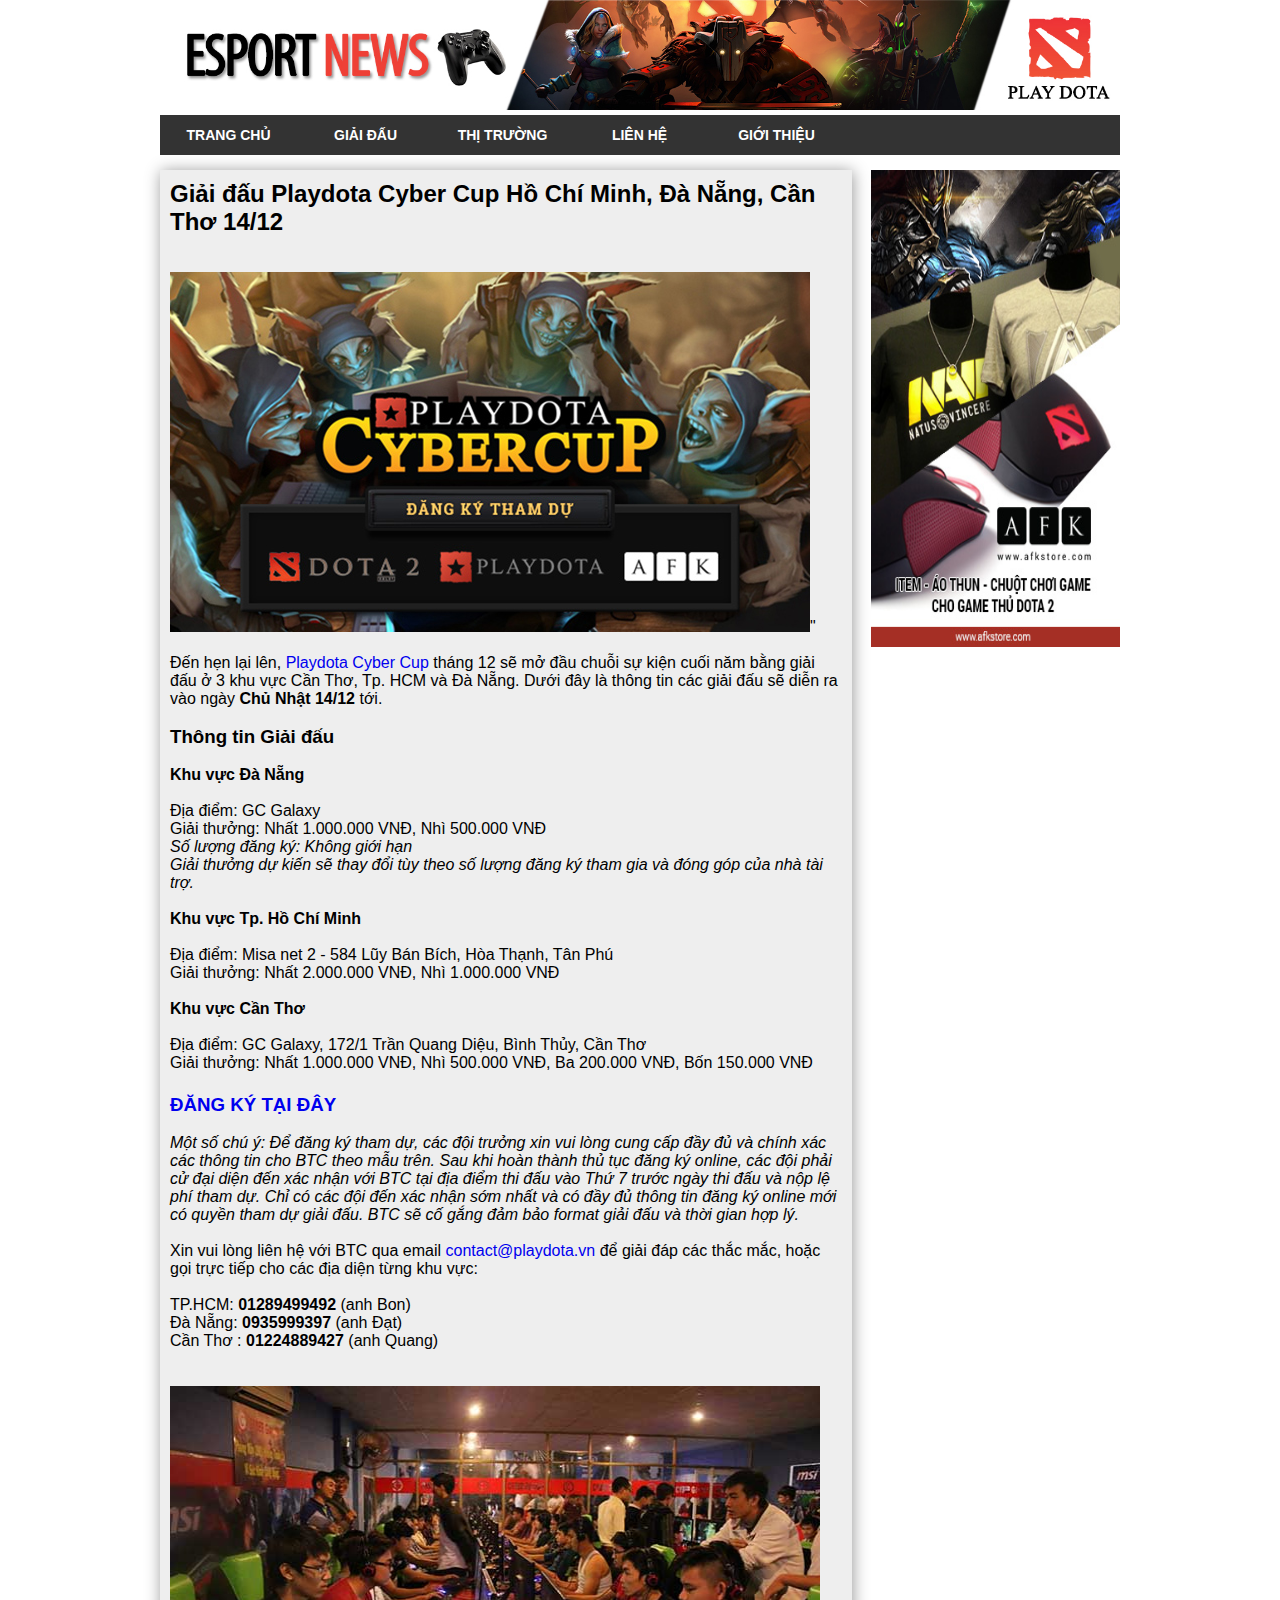
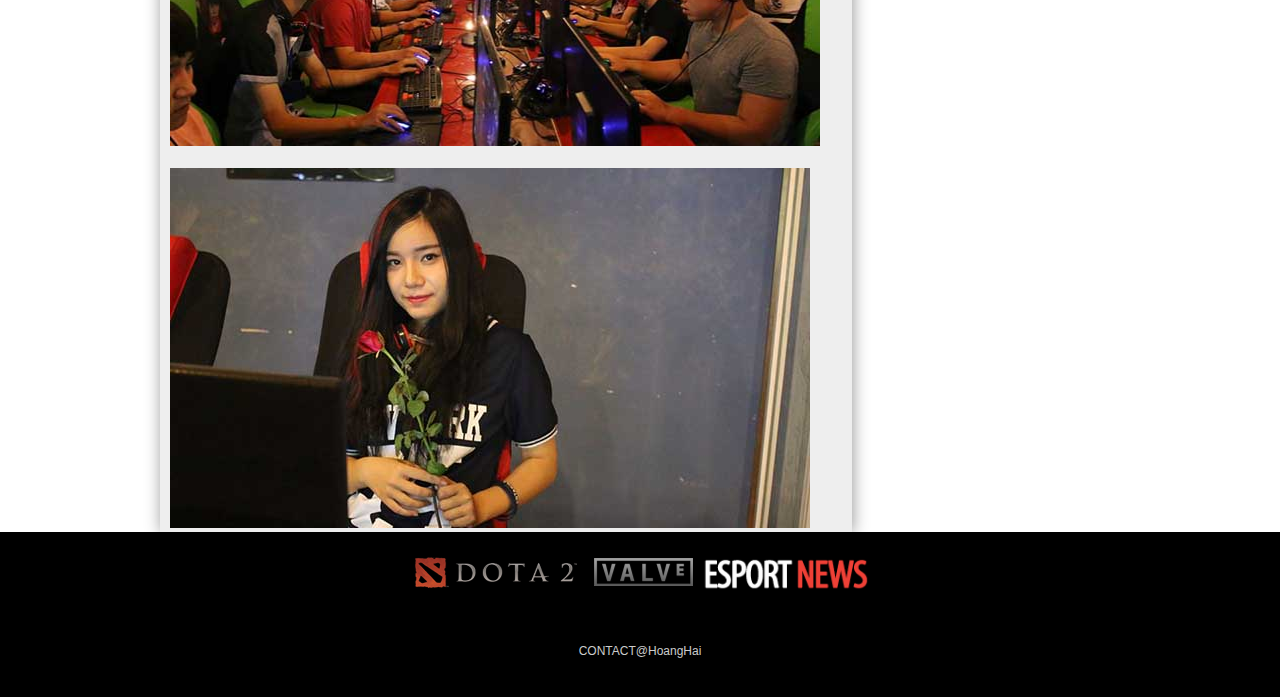
<file: trangcon4.html>
<!doctype html>
<html><!-- InstanceBegin template="/Templates/templep.dwt" codeOutsideHTMLIsLocked="false" -->
<head>
<meta charset="utf-8">
<!-- InstanceBeginEditable name="doctitle" -->
<title>Tin tức Esport, Giải đấu DotA2, Cập nhật DotA2.</title>
<!-- InstanceEndEditable -->
<link rel="stylesheet" type="text/css" href="css/style.css">
<!-- InstanceBeginEditable name="head" -->
<!-- InstanceEndEditable -->
</head>

<body>
	<div id="wrapper">
        
        <!-- header-->
        	<div id="header">
            <img src="images/Banner%20Layout%20Web.jpg" width="960" height="110"  alt=""/>
                
           </div>
			  <!--Menu-->
   	   <div class="menu">
            	<ul>
                	<li><a href="index.html">TRANG CHỦ</a></li>
                    <li><a href="giaidau.html">GIẢI ĐẤU</a></li>
                    <li><a href="thitruong.html">THỊ TRƯỜNG</a></li>
                          
                    <li><a href="lienhe.html">LIÊN HỆ</a></li>
                    <li><a href="gioithieu.html">GIỚI THIỆU</a></li>
         
         </ul>
            </div>          
        <!--End header-->
        
       <!-- Conten-->
       <!-- InstanceBeginEditable name="sua" -->
       <div id="content">
       	                   
            
		 <div id="left">
   	 	   <h2>Giải đấu Playdota Cyber Cup Hồ Chí Minh, Đà Nẵng, Cần Thơ 14/12</h2>
   	 	   <p>&nbsp;</p>
   	 	   </br>
   	 	   <img src="images/1.jpg" width="640" height="360"  alt=""/>"
   	 	   <p>&nbsp;</p>
       	 	<p>Đến hẹn lại lên, <a href="http://playdota.vn/tags/236-playdota-cyber-cup" target="_blank">Playdota Cyber Cup</a> tháng 12 sẽ mở đầu chuỗi sự kiện cuối năm bằng giải đấu ở 3 khu vực Cần Thơ, Tp. HCM và Đà Nẵng. Dưới đây là thông tin các giải đấu sẽ diễn ra vào ngày <strong>Chủ Nhật 14/12</strong> tới.</p>
   	 	   <p>&nbsp;</p>
           <h3>Thông tin Giải đấu</h3>
           <p>&nbsp;</p>
           <p><strong>Khu vực Đà Nẵng</strong></p>
           <p>&nbsp;</p>
           <ul>
             <li>Địa điểm: GC Galaxy</li>
             <li>Giải thưởng: Nhất 1.000.000 VNĐ, Nhì 500.000 VNĐ</li>
             <li><em>Số lượng đăng ký: Không giới hạn</em></li>
             <li><em>Giải thưởng dự kiến sẽ thay đổi tùy theo số lượng đăng ký tham gia và đóng góp của nhà tài trợ.</em></li>
             <li></li>
           </ul>
           <p>&nbsp;</p>
           <p><strong>Khu vực Tp. Hồ Chí Minh</strong></p>
           <p>&nbsp;</p>
           <ul>
             <li>Địa điểm: Misa net 2 - 584 Lũy Bán Bích, Hòa Thạnh, Tân Phú</li>
             <li>Giải thưởng: Nhất 2.000.000 VNĐ, Nhì 1.000.000 VNĐ</li>
           </ul>
           <p>&nbsp;</p>
           <p><strong>Khu vực Cần Thơ</strong></p>
           <p>&nbsp;</p>
           <ul>
             <li>Địa điểm: GC Galaxy, 172/1 Trần Quang Diệu, Bình Thủy, Cần Thơ</li>
             <li>Giải thưởng: Nhất 1.000.000 VNĐ, Nhì 500.000 VNĐ, Ba 200.000 VNĐ, Bốn 150.000 VNĐ</li>
           </ul>
           <h3>&nbsp;</h3>
           <h3><a href="https://docs.google.com/forms/d/1v0eyEj3qBPs3mkDTzvN0F5sgK5Iz1xKzXlaoftk45WY/viewform" target="_blank">ĐĂNG KÝ TẠI ĐÂY</a></h3>
           <p>&nbsp;</p>
           <p><em>Một số chú ý: Để đăng ký tham dự, các đội trưởng xin vui lòng cung cấp đầy đủ và chính xác các thông tin cho BTC theo mẫu trên. Sau khi hoàn thành thủ tục đăng ký online, các đội phải cử đại diện đến xác nhận với BTC tại địa điểm thi đấu vào Thứ 7 trước ngày thi đấu và nộp lệ phí tham dự. Chỉ có các đội đến xác nhận sớm nhất và có đầy đủ thông tin đăng ký online mới có quyền tham dự giải đấu. BTC sẽ cố gắng đảm bảo format giải đấu và thời gian hợp lý.</em></p>
           <p>&nbsp;</p>
           <p>Xin vui lòng liên hệ với BTC qua email <a href="mailto:contact@playdota.vn">contact@playdota.vn</a> để giải đáp các thắc mắc, hoặc gọi trực tiếp cho các địa diện từng khu vực:</p>
           <p>&nbsp;</p>
           <ul>
            
             <li>TP.HCM: <strong>01289499492</strong> (anh Bon)</li>
             <li>Đà Nẵng: <strong>0935999397</strong> (anh Đạt)</li>
             <li>Cần Thơ : <strong>01224889427</strong> (anh Quang)</li>
           </ul>
   	 	   <p>&nbsp;</p>
   	 	   <p>&nbsp;</p>
   	 	   <p><img src="images/2.jpg" width="650" height="360"  alt=""/></p>
            <p>&nbsp;</p>
           <img src="images/3.jpg" width="640" height="360"  alt=""/><br>
		 </div>
          
          <div id="r" style="margin-top:15px;margin-left:5px;float:right"><img src="images/AFK-sidebanner.jpg" width="249" height="477"  alt=""/>
                    
                    </div>   
           	
       </div>

       <!-- InstanceEndEditable --></div>
       <center>
    </div>
   
    
    <div id="footer">
    <img src="images/ft-dota-logo.png" width="174" height="40"  alt=""/>
    <img src="images/ft-valve-logo.png" width="112" height="40"  alt=""/><img src="images/logo.png" width="170" height="34"  alt=""/>
    <p style="color:#CCC;margin-top:20px;text-align:center;font-size:12px"> </br>
 	  
  </BR>
 	  CONTACT@HoangHai
</p> 
</div>
</body>
<!-- InstanceEnd --></html>
</file>
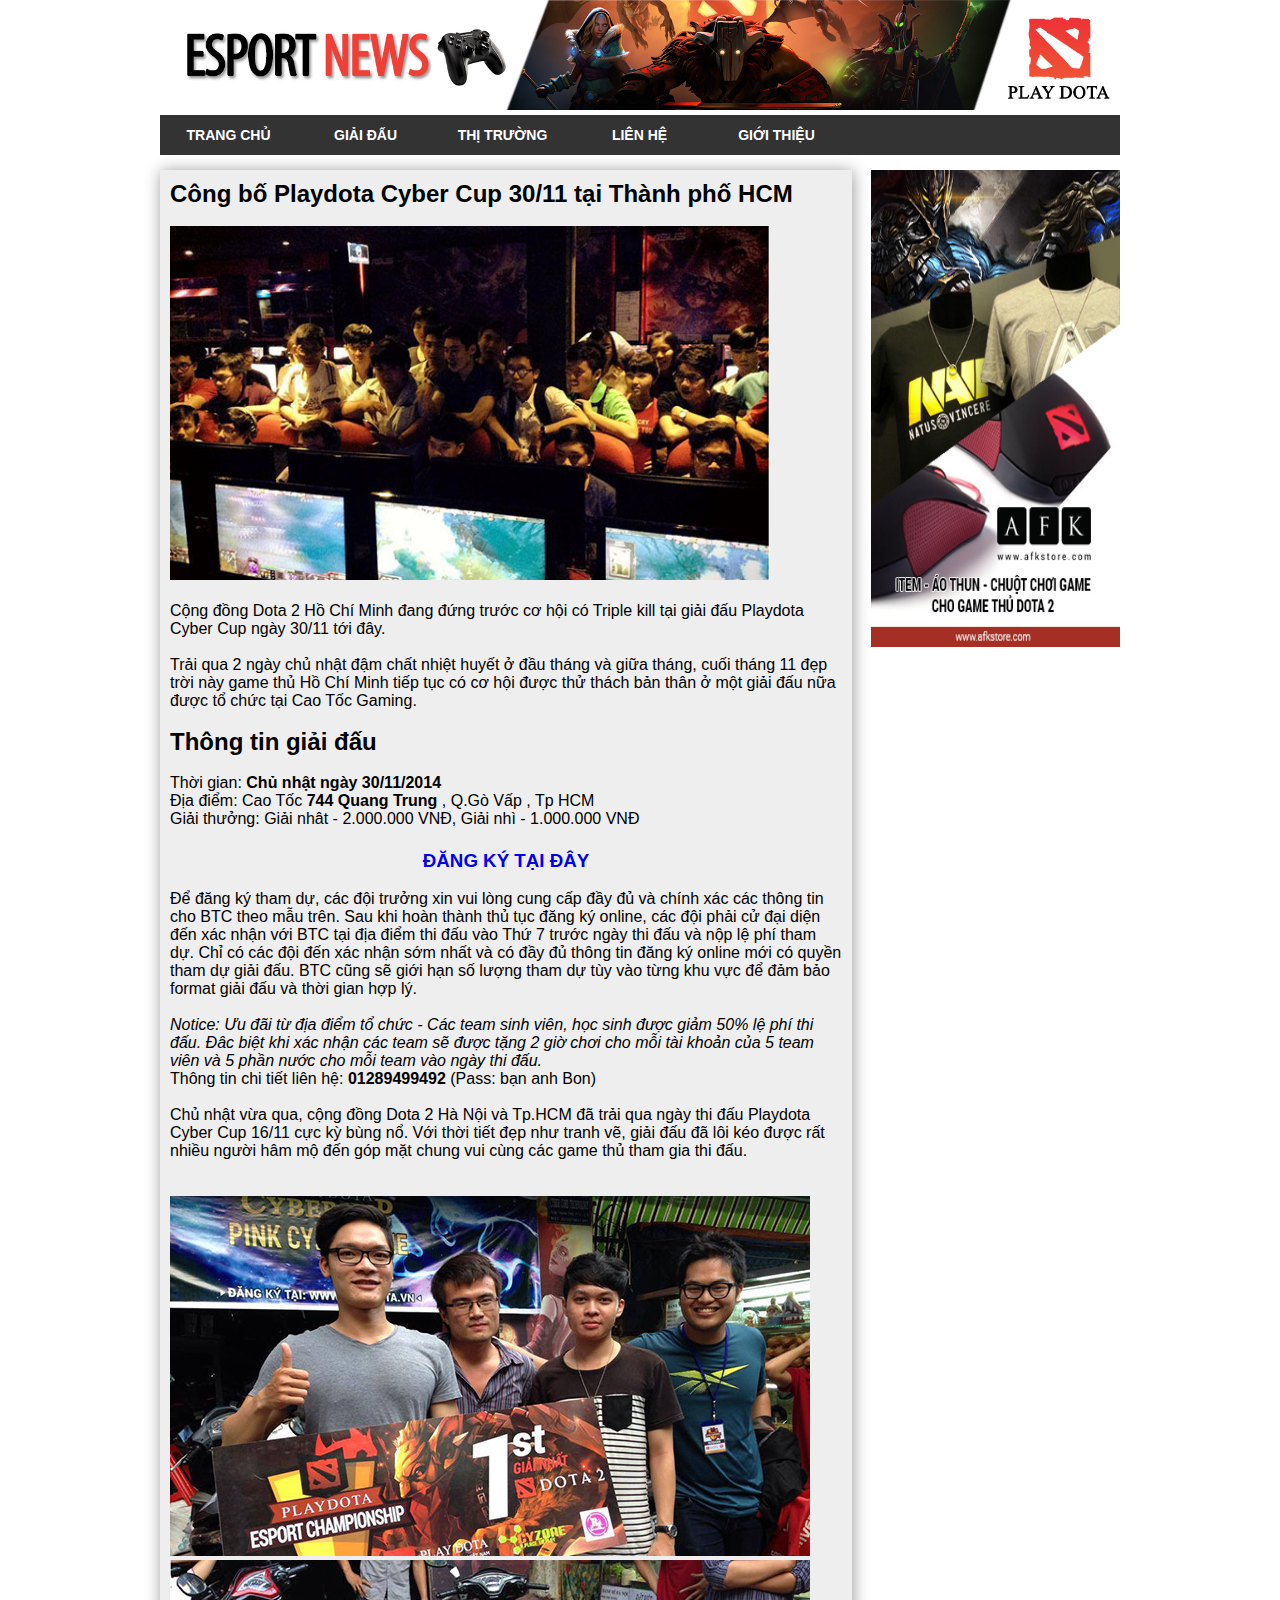
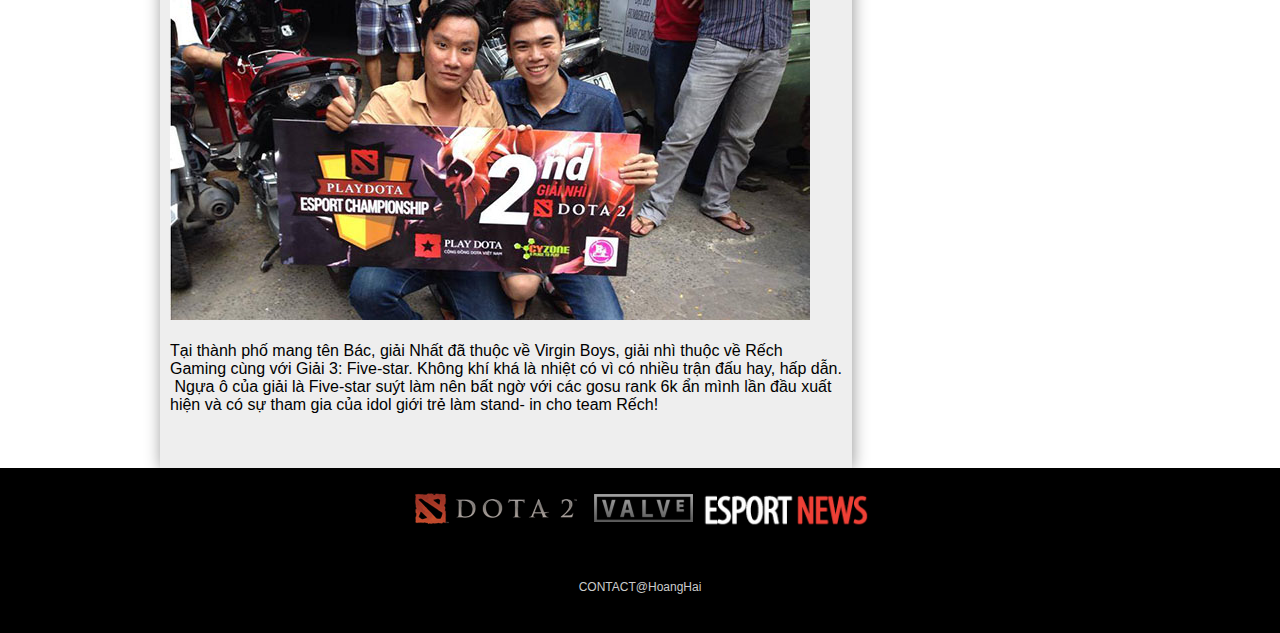
<file: trangcon5.html>
<!doctype html>
<html><!-- InstanceBegin template="/Templates/templep.dwt" codeOutsideHTMLIsLocked="false" -->
<head>
<meta charset="utf-8">
<!-- InstanceBeginEditable name="doctitle" -->
<title>Tin tức Esport, Giải đấu DotA2, Cập nhật DotA2.</title>
<!-- InstanceEndEditable -->
<link rel="stylesheet" type="text/css" href="css/style.css">
<!-- InstanceBeginEditable name="head" -->
<!-- InstanceEndEditable -->
</head>

<body>
	<div id="wrapper">
        
        <!-- header-->
        	<div id="header">
            <img src="images/Banner%20Layout%20Web.jpg" width="960" height="110"  alt=""/>
                
           </div>
			  <!--Menu-->
   	   <div class="menu">
            	<ul>
                	<li><a href="index.html">TRANG CHỦ</a></li>
                    <li><a href="giaidau.html">GIẢI ĐẤU</a></li>
                    <li><a href="thitruong.html">THỊ TRƯỜNG</a></li>
                          
                    <li><a href="lienhe.html">LIÊN HỆ</a></li>
                    <li><a href="gioithieu.html">GIỚI THIỆU</a></li>
         
         </ul>
            </div>          
        <!--End header-->
        
       <!-- Conten-->
       <!-- InstanceBeginEditable name="sua" -->
       <div id="content">
       	                   
            
		 <div id="left">
   	 	   <h2>Công bố Playdota Cyber Cup 30/11 tại Thành phố HCM</h2>
   	 	   </br>
   	 	   <p><img src="images/4.jpg" width="600" height="354"  alt=""/></p>
       	 	<p>&nbsp;</p>
       	 	<p>Cộng đồng Dota 2 Hồ Chí Minh đang đứng trước cơ hội có Triple kill tại giải đấu Playdota Cyber Cup ngày 30/11 tới đây.</p>
   	 	   <p>&nbsp;</p>
       	 	<p>Trải qua 2 ngày chủ nhật đậm chất nhiệt huyết ở đầu tháng và giữa tháng, cuối tháng 11 đẹp trời này game thủ Hồ Chí Minh tiếp tục có cơ hội được thử thách bản thân ở một giải đấu nữa được tổ chức tại Cao Tốc Gaming.</p>
   	 	   <p>&nbsp;</p>
       	 	<h2>Thông tin giải đấu</h2>
   	 	   <p>&nbsp;</p>
       	 	<ul>
       	 	  <li>Thời gian: <strong>Chủ nhật ngày 30/11/2014</strong></li>
       	 	  <li>Địa điểm: Cao Tốc <strong>744 Quang Trung</strong> , Q.Gò Vấp , Tp HCM</li>
       	 	  <li>Giải thưởng: Giải nhât - 2.000.000 VNĐ, Giải nhì - 1.000.000 VNĐ</li>
   	 	   </ul>
       	 	<center><h3>&nbsp;</h3>
       	 	  <h3><a href="https://docs.google.com/forms/d/1xNG3ih51ywTpARRfo_MvIDOqBItPd4ZqIyzNVJBYeJw/viewform" target="_blank">ĐĂNG KÝ TẠI ĐÂY</a></h3>
       	 	</center>
       	 	<p>&nbsp;</p>
       	 	<p>Để đăng ký tham dự, các đội trưởng xin vui lòng cung cấp đầy đủ và chính xác các thông tin cho BTC theo mẫu trên. Sau khi hoàn thành thủ tục đăng ký online, các đội phải cử đại diện đến xác nhận với BTC tại địa điểm thi đấu vào Thứ 7 trước ngày thi đấu và nộp lệ phí tham dự. Chỉ có các đội đến xác nhận sớm nhất và có đầy đủ thông tin đăng ký online mới có quyền tham dự giải đấu. BTC cũng sẽ giới hạn số lượng tham dự tùy vào từng khu vực để đảm bảo format giải đấu và thời gian hợp lý.</p>
   	 	   <p>&nbsp;</p>
       	 	<p><em>Notice: Ưu đãi từ địa điểm tổ chức - Các team sinh viên, học sinh được giảm 50% lệ phí thi đấu. Đâc biệt khi xác nhận các team sẽ được tặng 2 giờ chơi cho mỗi tài khoản của 5 team viên và 5 phần nước cho mỗi team vào ngày thi đấu.</em></p>
   	 	   <ul>
       	 	 
       	 	  <li>Thông tin chi tiết liên hệ: <strong>01289499492</strong> (Pass: bạn anh Bon)</li>
 	       </ul>
       	 	<p>&nbsp;</p>
       	 	<p>Chủ nhật vừa qua, cộng đồng Dota 2 Hà Nội và Tp.HCM đã trải qua ngày thi đấu Playdota Cyber Cup 16/11 cực kỳ bùng nổ. Với thời tiết đẹp như tranh vẽ, giải đấu đã lôi kéo được rất nhiều người hâm mộ đến góp mặt chung vui cùng các game thủ tham gia thi đấu.</p>
       	 	<p>&nbsp;</p>
   	 	   <p>&nbsp;</p>
            <img src="images/5.jpg">
            <p><img src="images/6.jpg" width="640" height="360"  alt=""/></p>
            <p>&nbsp;</p>
            <p>Tại thành phố mang tên Bác, giải Nhất đã thuộc về Virgin Boys, giải nhì thuộc về Rếch Gaming cùng với Giải 3: Five-star. Không khí khá là nhiệt có vì có nhiều trận đấu hay, hấp dẫn.  Ngựa ô của giải là Five-star suýt làm nên bất ngờ với các gosu rank 6k ẩn mình lần đầu xuất hiện và có sự tham gia của idol giới trẻ làm stand- in cho team Rếch!</p>
            <p>&nbsp;</p>
       	 	<p>&nbsp;</p>
       	 	<br>
		 </div>
          
          <div id="r" style="margin-top:15px;margin-left:5px;float:right"><img src="images/AFK-sidebanner.jpg" width="249" height="477"  alt=""/>
                    
                    </div>   
           	
       </div>

       <!-- InstanceEndEditable --></div>
       <center>
    </div>
   
    
    <div id="footer">
    <img src="images/ft-dota-logo.png" width="174" height="40"  alt=""/>
    <img src="images/ft-valve-logo.png" width="112" height="40"  alt=""/><img src="images/logo.png" width="170" height="34"  alt=""/>
    <p style="color:#CCC;margin-top:20px;text-align:center;font-size:12px"> </br>
 	  
  </BR>
 	  CONTACT@HoangHai
</p> 
</div>
</body>
<!-- InstanceEnd --></html>
</file>
<file: css/style.css>
/* CSS Document */

*{
	padding:0;
	margin:0;
	font-family:arial;
}
li{ list-style: none;}
a{text-decoration: none;}


/*css cho trang bao vùng web*/
#wrapper{ 
	font-family:Arial, Helvetica, sans-serif;
	width:960px;
	margin:auto;
	background: #FFFFFF; 
}


/*css Header*/
#header{
	height:105px;
	margin:auto;
}


/*css Menu*/
.menu{
	margin-top: 10px;
	font-weight: bold;
	height: 40px;
	border-bottom: #F00;
	background: #333;
	color: #9F0;
}
.menu ul li{
	float: left;
	width:137px;
	text-align:center;
	line-height:40px;
}
.menu ul li:hover{
background-color:#F00;
  cursor: pointer;
  -webkit-transition: background-color 1s ease-out;
  -moz-transition: background-color 1s ease-out;
  -o-transition: background-color 1s ease-out;
  transition: background-color 1s ease-out;
}
.menu ul li a{
	color: #FFF;
	font-size: 14px;

	}
	
/* css cho Content */
#content{
		
	width:100%;
	height:auto;
		}

#c1{

	margin: 5px;
	padding: 5px;

	}
#l{
	padding: 10px;
	width: 68%;
	height: 324px;
	float:left;
	margin-right:30px;
	-webkit-box-shadow: 1px 1px 15px 0px #999999;
	box-shadow: 1px 1px 15px 0px #999999;
	}




#wrapper #content #c2 {
	width: 100%;
	height: auto;
	background: #FFF;
	margin-top: 15px;
	float: left;
	clear: left;
}
#wrapper #content #c2 #r {
	margin: 10px;
	
	
}
#wrapper #content #c2 #l1{
	margin: 10px;
	width: 70%;
	height: auto;
	-webkit-box-shadow: 1px 1px 15px 0px #999999;
	box-shadow: 1px 1px 15px 0px #999999;
	background: #EEE;
	float:left;
	}
#c2 #l1 h2{
	padding-top: 5px;
	padding-left: 10px;
	width: 96%;
	height: 25px;
	background: #333;
	color: #FFF;
	border-left: 5px solid #FF0000;
	font-size: 15px;
	}
#box{
	padding: 10px;
	margin-top: 1px;
	width: 95%;
	height: 170px;
	border-bottom: 2px solid #FF0000;
	}
#box img{
	float:left;
	margin:5px;
	margin-right:20px;
	margin-bottom:5px;
	}
#box h3{
	margin-bottom:19px;
	}
#box p{
	padding-right:19px;
	font-size:13px;
	}
	
/*css cho phần footer*/
#footer{
	padding:20px 0px 95px;
	background:#000;
	width:100%;
	height:50px;
	float:left;
	}
.small{
	margin-top:20PX;
	font-size: 11px;
	color: #666;
	text-transform: uppercase;
	font-family:"Gill Sans", "Gill Sans MT", "Myriad Pro", "DejaVu Sans Condensed", Helvetica, Arial, sans-serif
}
.banne{
	margin-left:20 px
	float:right;
}

#left{
	padding-left: 10px;
	padding-right: 10px;
	padding-top: 10px;
	margin-top: 15px;
	-webkit-box-shadow: 1px 1px 15px 0px #999999;
	box-shadow: 1px 1px 15px 0px #999999;
	background: #EEE;
	width: 70%;
	height: auto;
	float: left;
	
	}
	
	
	
	
	
	<style type="text/css">
.form-style-2{
    max-width: 500px;
    padding: 20px 12px 10px 20px;
    font: 13px Arial, Helvetica, sans-serif;
}
.form-style-2-heading{
    font-weight: bold;
    font-style: italic;
    border-bottom: 2px solid #ddd;
    margin-bottom: 20px;
    font-size: 15px;
    padding-bottom: 3px;
}
.form-style-2 label{
    display: block;
    margin: 0px 0px 15px 0px;
}
.form-style-2 label > span{
    width: 100px;
    font-weight: bold;
    float: left;
    padding-top: 8px;
    padding-right: 5px;
}
.form-style-2 span.required{
    color:red;
}
.form-style-2 .tel-number-field{
    width: 40px;
    text-align: center;
}
.form-style-2 input.input-field{
    width: 100%;
    
}

.form-style-2 input.input-field, 
.form-style-2 .tel-number-field, 
.form-style-2 .textarea-field, 
 .form-style-2 .select-field{
    box-sizing: border-box;
    -webkit-box-sizing: border-box;
    -moz-box-sizing: border-box;
    border: 1px solid #C2C2C2;
    box-shadow: 1px 1px 4px #EBEBEB;
    -moz-box-shadow: 1px 1px 4px #EBEBEB;
    -webkit-box-shadow: 1px 1px 4px #EBEBEB;
    border-radius: 3px;
    -webkit-border-radius: 3px;
    -moz-border-radius: 3px;
    padding: 7px;
    outline: none;
}
.form-style-2 .input-field:focus, 
.form-style-2 .tel-number-field:focus, 
.form-style-2 .textarea-field:focus,  
.form-style-2 .select-field:focus{
    border: 1px solid #0C0;
}
.form-style-2 .textarea-field{
    height:100px;
    width: 80%;
}
.form-style-2 input[type=reset],
.form-style-2 input[type=submit],
.form-style-2 input[type=button]{
	border: none;
	padding: 8px 15px 8px 15px;
	background: #FF8500;
	color: #fff;
	box-shadow: 1px 1px 4px #DADADA;
	-moz-box-shadow: 1px 1px 4px #DADADA;
	-webkit-box-shadow: 1px 1px 4px #DADADA;
	border-radius: 3px;
	-webkit-border-radius: 3px;
	-moz-border-radius: 3px;
}
.form-style-2 input[type=reset],
.form-style-2 input[type=submit]:hover,
.form-style-2 input[type=button]:hover{
    background: #EA7B00;
    color: #fff;
}
</file>
